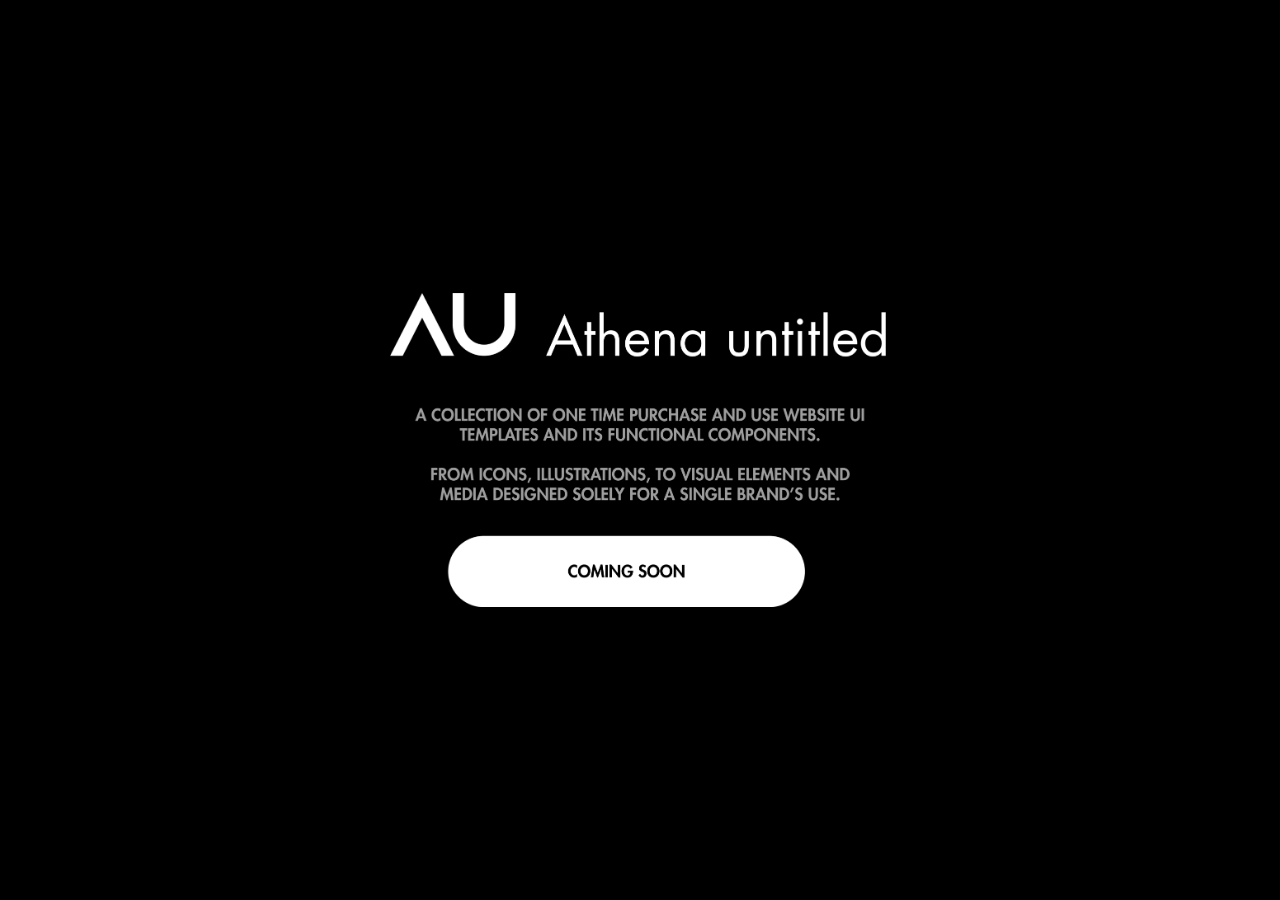
<file: athena/index.html>
<!DOCTYPE html>
<html lang="en">

<head>
    <meta charset="UTF-8">
    <meta name="viewport" content="width=device-width, initial-scale=1.0">
    <meta name="description"
      content="A collection of one time purchase and use website UI templates and its functional components.">
    <meta name="robots" content="index, follow">
    <meta property="og:title" content="Single use premium custom website templates">
    <meta property="og:description"
      content="A collection of one time purchase and use website UI templates and its functional components.">
    <meta property="og:image" content="../assets/auntitled">
    <meta property="og:url" content="https://xenoxforge.com/athena">
    <meta name="twitter:card" content="summary_large_image">
    <meta name="twitter:site" content="@athenauntitled">
    <link rel="shortcut icon" href="../assets/auntitled.png">

    <title>Athena Untitled | Coming soon</title>
    <style>
     *{
        margin:0;
        padding:0;
        box-sizing: border-box;
     }
     html{
        background-color: black;
     }
     body{
        display: flex;
        align-items: center;
        height:100vh;
        justify-content: center;
     }
     img{
        width:500px;
        height: auto;
     }
     @media screen and (max-width:800px) {
        img{
            width: 90%;
        }
     }
    </style>
</head>
<body>
      <img src="../assets/athena_soon.png" alt="">
</body>
</html>
</file>
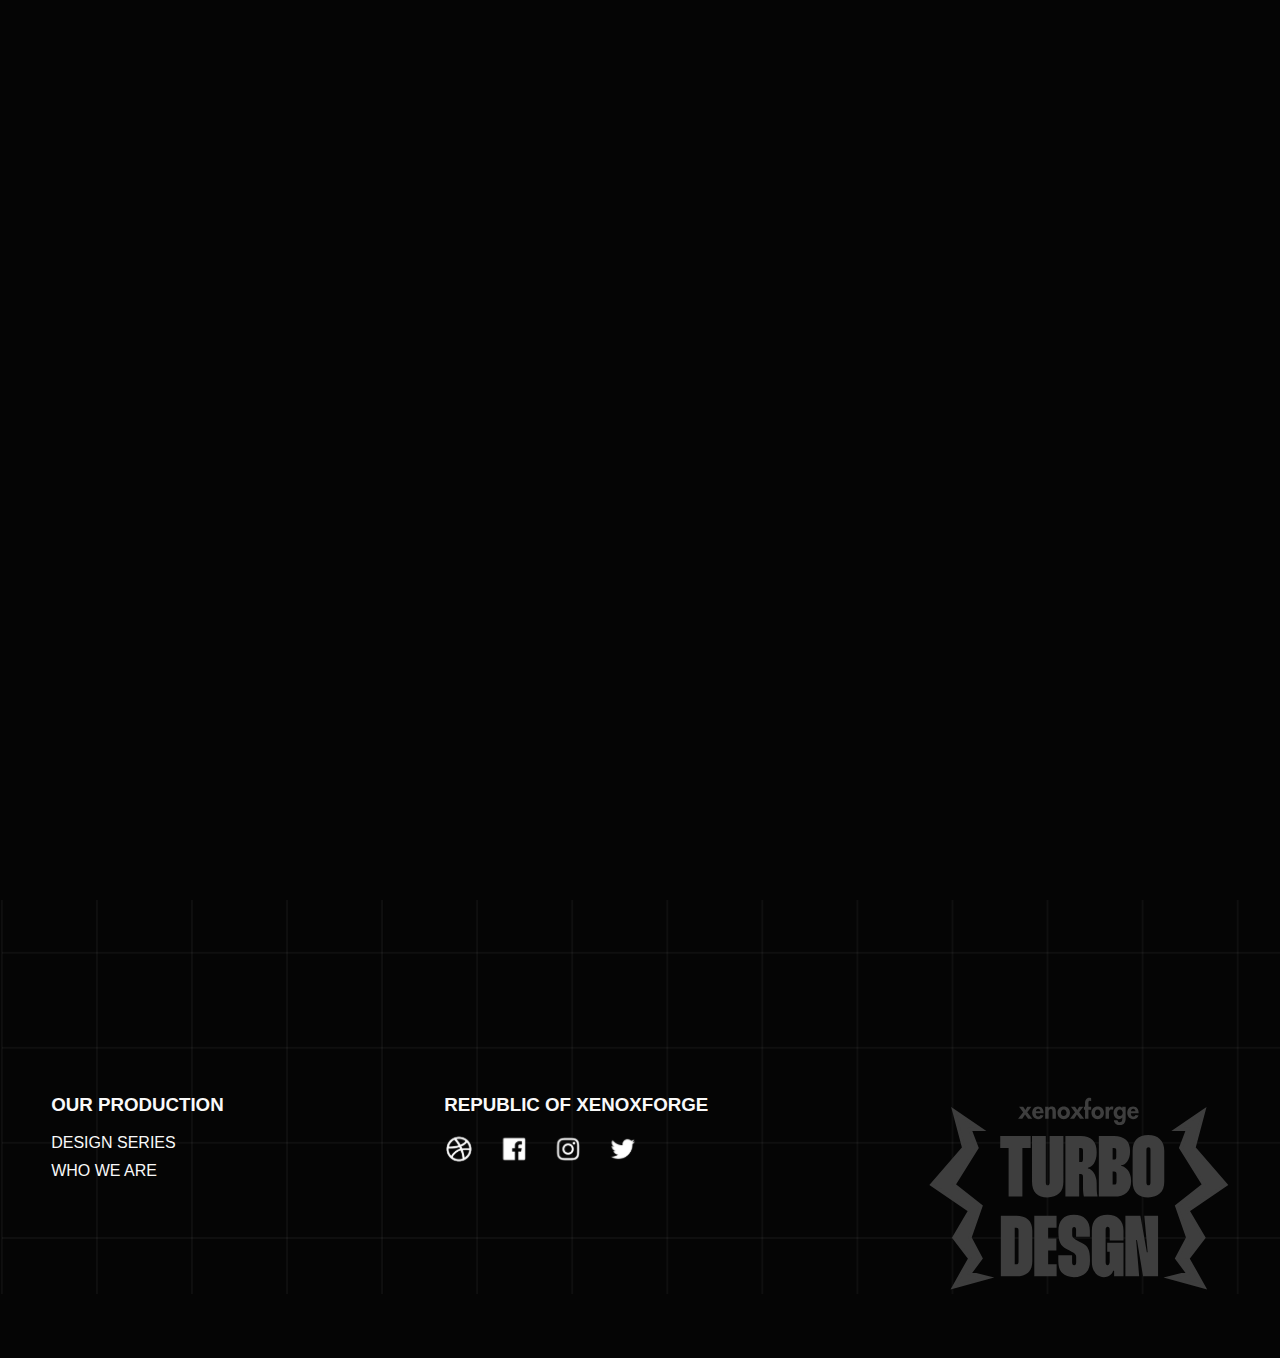
<file: bread/index.html>
<!DOCTYPE html>
<html lang="en">

<head>
    <meta charset="UTF-8">
    <meta name="viewport" content="width=device-width, initial-scale=1.0">
    <link rel="shortcut icon" href="../assets/logo.png">
    <link rel="stylesheet" href="https://cdnjs.cloudflare.com/ajax/libs/animate.css/4.1.1/animate.min.css" />
    <link rel="stylesheet" href="../assets/stylesheets/xenoxforge.css">
    <link href="https://api.fontshare.com/v2/css?f[]=supreme@800,400,500,700&display=swap" rel="stylesheet">
    <script src="https://code.jquery.com/jquery-3.7.1.min.js"
        integrity="sha256-/JqT3SQfawRcv/BIHPThkBvs0OEvtFFmqPF/lYI/Cxo=" crossorigin="anonymous"></script>
    <link href='https://unpkg.com/boxicons@2.1.4/css/boxicons.min.css' rel='stylesheet'>
    <title>KICKSTART YOUR PROJECT ON FORGE</title>
    <style>
        .atom_12 {
            background-color: #D5FF8F;
            width: 100%;
            border-top: 10px solid var(--black);
            max-height: calc(min-content - 20rem);
            position: relative;
        }

        .cloud {
            position: absolute;
            z-index: -1;
            top: -80px;
            right: 10px;
        }

        .atom_13 {
            display: flex;
            justify-content: space-between;
        }

        .atom_14 h2 {
            font-family: Thunder;
            font-size: var(--average-font);
            margin-bottom: 3rem;
        }

        .atom_14 p {
            font-family: var(--font);
            font-size: 25px;
            font-weight: 500;
            margin-bottom: 20px;
        }

        .atom_15 h2 {
            font-family: Thunder;
            font-size: var(--average-font);
            text-align: right;
        }

        .atom_18 h2 {
            font-family: Thunder;
            font-size: var(--average-font);
        }

        .atom_18 p {
            font-weight: 500;
            font-size: 25px;

        }

        .st7 {
            text-align: center;
        }

        .atom_18 {
            text-align: center;
            width: 60%;
            justify-content: center;
        }

        .atom_17 {
            display: flex;
            align-items: center;
            justify-content: center;
        }

        .atom_17 {
            position: relative;
        }

        .atom_17 img {
            position: absolute;
            left: 0;
            top: -80%;
        }

        .hex {
            opacity: 0;
            visibility: hidden;
            transition: opacity 0.5s ease, visibility 0.5s ease;
        }

        .atom_box {
            width: 500px;
            height: 550px;
            margin-right: 10px;
            background-color: var(--black);
            padding: 20px;
            display: flex;
            flex-direction: column;
            justify-content: space-between;
        }

        .atom_box h3 {
            color: var(--light);
            font-size: 25px;
        }

        .atom_text {
            color: var(--light);
            font-size: 25px;
            font-weight: 500;
        }

        .atom_16 {
            display: flex;
            justify-content: space-between;
        }

        .atom_button {
            width: 100%;
            height: 100px;
            background-color: var(--white);
            color: var(--black);
            display: flex;
            align-items: center;
            justify-content: center;
            border-radius: 6px;
            margin-top: 1.5rem;
            font-size: 25px;
            font-style: normal;
            font-weight: 700;
            cursor: pointer;
            transition: all .5s ease;
        }

        .atom_button:hover {
            opacity: 0.95;
            transition: all .5s ease;
        }

        .atom_float {
            animation: float 3s infinite;
        }

        @keyframes float {
            0% {

                transform: translatey(0px);
            }

            50% {
                transform: translatey(-60px);
            }

            100% {
                transform: translatey(0px);
            }
        }

        .atom_19 {
            position: relative;
        }

        .v2 {
            width: 100%;
            height: auto;
        }

        .v1 {
            position: absolute;
            right: 0;
        }

        .atom_collect_1 {
            display: flex;
            align-items: center;
            justify-content: center;
            color: var(--light);
        }

        .atom_collect_4 {
            display: flex;
            align-items: center;
            justify-content: center;
            color: var(--light);
        }

        .atom_collect_2 {
            display: flex;
            align-items: center;
            justify-content: space-between;
            color: var(--light);
        }

        .atom_collect_3 {
            display: flex;
            align-items: center;
            justify-content: center;
            color: var(--light);
        }

        .a_row {
            text-align: center;
            width: 50%;
            margin-top: 5rem;
        }

        .a_row_1 {
            text-align: center;
            width: 80%;
            margin-top: 5rem;
        }

        .a_row_4 {
            text-align: center;
            width: 80%;
            margin-top: 5rem;
        }

        .a_row p {
            font-size: var(--font-size);

        }

        .a_row_1 h1 {
            font-family: Thunder;
            font-size: var(--huge-font);
        }

        .a_row_4 h1 {
            font-family: Thunder;
            font-size: var(--huge-font);
        }

        .a_row_1 p {
            font-size: var(--font-size);

        }

        .a_row_4 p {
            font-size: var(--font-size);

        }

        .a_row h1 {
            font-family: Thunder;
            font-size: var(--huge-font);
        }

        .atom_collect_2 .a_row {
            width: 40%;
            margin-top: 10rem;
        }

        .atom_collect_2 .a_row h1 {
            font-size: var(--average-font);
        }

        .atom_collect_3 .a_row h1 {
            font-size: var(--average-font);
        }

        .atom_20 {
            color: #808080;
            text-align: center;
            font-size: 20px;
        }

        .atom_21 {
            background-color: #FF5CA9;
            width: 100%;
            border-top: 10px solid var(--black);
            position: relative;
        }

        .cloud_1 {
            position: absolute;
            z-index: -1;
            top: -120px;
            left: 10px;
        }

        .cloud_2 {
            position: absolute;
            z-index: -2;
            top: -120px;
            right: 10px;
        }

        .atom_22 {
            display: flex;
            align-items: center;

        }

        .atom_23 {
            width: 70%;
        }

        .atom_23 h1 {
            font-family: Thunder;
            font-size: var(--average-font);
        }

        .atom_23 p {
            font-size: var(--font-size);
            width: 80%;
            font-weight: 500;
        }

        .st1 {
            z-index: 1;
            position: relative;
        }

        .atom_24 {
            /* position:absolute; */
            margin-top: -100px;
            z-index: 99;
            position: sticky;
        }

        .atom_25 {
            height: calc(100vh + 10vh);
            display: flex;
            position: relative;
            align-items: center;
            justify-content: center;
        }

        .cloud_7 {
            position: absolute;
            top: 10%;
            left: 0;
        }

        .cloud_8 {
            position: absolute;
            top: 30%;
            right: 0;
        }

        .atom_14 {
            width: 40%;
            min-width: 400px;
        }

        .st2 {
            width: 100%;
        }

        .st2 p {
            font-size: var(--font-size);
            width: 70%;
            font-weight: 500;
        }

        .st3 {
            display: flex;
            flex-wrap: wrap;
            row-gap: 20px;
            justify-content: flex-start;
        }

        .atom_box {

            min-width: 400px;
            max-width: 400px;
        }

        .atom_26 {
            display: flex;
            justify-content: space-between;
            margin-top: 10rem;
            margin-bottom: 5rem;
        }

        .atom_26 h1 {
            font-family: Thunder;
            font-size: var(--huge-font);
            color: var(--light);
        }

        .atom_26 img {
            width: 400px;
        }

        .atom_base h2 {
            color: #E8FFC2;
            font-weight: bold;
            margin-bottom: 2rem;
        }

        .atom_base p {
            font-size: var(--font-size);
            font-weight: 500;
            width: 70%;
            color: var(--light);
            margin-bottom: 5rem;
        }

        body {
            background: url("../assets/layer.svg");
        }

        .atom_27,
        .atom_28 {
            color: var(--light);
            height: 200px;

        }

        footer {
            margin-top: 20rem !important;
            display: flex;
            justify-content: space-between;
            align-items: self-end;
        }

        .atom_27 h1,
        .atom_28 h1 {
            font-weight: 900;
        }

        .atom_27 p,
        .atom_28 p {
            font-weight: 500;
            margin-bottom: 10px;
        }

        .atom_28 img {
            width: 30px;
            height: auto;
            margin-right: 20px;
            cursor: pointer;
        }

        .atom_30 {
            height: 200px;
        }

        .atom_29 img {
            width: 300px;
            height: auto;
        }

        .atom_30 img {
            width: 90px;
            height: auto;
        }

        .atom_link:hover {
            text-decoration: underline;
            color: #FF5CA9;
            cursor: pointer;
        }

        .atom_boom {
            position: fixed;
            right: 10px;
            bottom: 10px;
            /* display: none; */
            z-index: 9999;
        }

        .vvv {
            justify-content: flex-end !important;
        }

        .atom_starred {

            display: none;
        }

        @media screen and (max-width: 1500px) {
            .atom_13 {
                max-width: 99%;
            }

            .atom_14 {
                width: 30% !important;
                min-width: auto !important;
            }

            .atom_15 {
                width: 60%;
            }

            .vvv {
                justify-content: flex-start !important;
            }

            .st3 {
                display: flex;
                flex-wrap: nowrap;
                overflow-x: auto;
                scroll-snap-type: x mandatory;

            }

            .atom_box {
                scroll-snap-align: start;
            }

        }

        @media screen and (max-width: 1300px) {

            :root {
                --font-size: 18px !important;
                --huge-font: 90px !important;
                --average-font: 60px !important;
            }

            .cloud_1 img {
                width: 200px;
            }

            .cloud_2 img {
                width: 200px;
            }

            .cloud_2 {
                position: absolute;
                z-index: -2;
                top: -80px;
                right: 10px;
            }

            .cloud_1 {
                position: absolute;
                z-index: -2;
                top: -80px;
                left: 10px;
            }

            .cloud {
                top: -60px;
            }

            .cloud img {
                width: 200px;
            }

            .atom_21 {
                margin-top: 5rem;
            }

            .atom_22 img {
                width: 200px;
            }

            .atom_20 p {
                font-size: 14px;
            }

            .atom_26 img {
                width: 200px;
            }

            .cloud_7 img,
            .cloud_8 img {
                width: 200px !important;
            }
        }

        @media screen and (max-width: 1400px) {

            :root {
                --font-size: 18px !important;
                --huge-font: 90px !important;
                --average-font: 60px !important;
            }

            .atom_17 img {
                position: absolute;
                left: 0;
                top: -80%;
                width: 200px;
            }

            @keyframes float {
                0% {

                    transform: translatey(0px);
                }

                50% {
                    transform: translatey(-30px);
                }

                100% {
                    transform: translatey(0px);
                }
            }


            .v1 {
                width: 200px;
            }

        }



        @media screen and (max-width: 1200px) {
            .atom_discover {
                height: 60px;
            }

            .atom_12 {
                margin-top: 0rem !important;
            }

            :root {
                --font-size: 18px !important;
                --huge-font: 90px !important;
                --average-font: 50px !important;
            }
        }

        .st2 {
            width: 100% !important;
        }

        .bnm {
            display: none;
        }

        @media screen and (max-width:1000px) {
            :root {
                --font-size: 18px !important;
                --huge-font: 60px !important;
                --average-font: 50px !important;
            }

            .atom_25 {
                height: 50vh !important;
            }

            .cloud_7 img {
                width: 150px !important;
            }

            .cloud_8 img {
                width: 150px !important;
            }

            .atom_13 {
                flex-direction: column-reverse;
            }

            .atom_15 h2 {
                text-align: left;
                margin-bottom: 1rem;
            }

            .atom_15 {
                width: 99%;
                margin-bottom: 2rem;
            }

            .atom_box {
                height: 300px;
                max-width: 300px !important;
                min-width: 300px !important;
            }

            .fgg {
                width: 99% !important;
            }

            .fgg h2 {
                margin-bottom: 1rem !important;
            }

            .atom_text {
                font-size: 18px;
                margin-top: 1rem;
            }

            .atom_button {
                height: 60px;
                font-size: var(--font-size);
            }

            .atom_box h3 {
                font-size: var(--font-size);
            }

            .atom_17 img {
                display: none;
            }

            .atom_17 {
                justify-content: flex-start;
            }

            .atom_14 p {
                font-size: var(--font-size);
            }

            .atom_18 p {
                font-size: var(--font-size);
                text-align: left;
            }

            .atom_18 {
                text-align: left !important;
                width: 80%;
            }

            footer {
                flex-direction: column;
                align-items: self-start;
            }

            .atom_27,
            .atom_28,
            .atom_29,
            .atom_30 {
                margin-bottom: 5rem;
                height: auto !important;
            }

            .atom_3 {
                flex-direction: column;
                align-items: flex-start;
            }

            .atom_5 {
                margin-left: 0px;
                margin-top: 2rem;
                width: 80%;
            }

            .atom_8 {
                height: 250px;
            }

            .atom_11 img {
                width: 200px !important;
            }

            .st6 {
                margin-top: 2rem !important;
            }

            .st6 .cloud_1 {
                display: none;
            }

            .cloud {
                display: none;
            }
        }


        @media screen and (max-width:800px) {
            .atom_26 {
                margin-top: 5rem !important;
                margin-bottom: 2rem !important;
            }

            .atom_4 {
                width: 100%;
            }

            .cloud_7 img {
                width: 80px !important;
            }

            .atom_27,
            .atom_28,
            .atom_29,
            .atom_30 {
                margin-bottom: 2rem;
                height: auto !important;
            }

            footer {
                margin-top: 10rem !important;
            }

            .cloud_8 img {
                width: 80px !important;
            }

            .atom_5 {
                margin-left: 0px;
                margin-top: 2rem;
                width: 100%;
            }

            .atom_8 {
                height: 200px;
            }

            .atom_collect_1 {
                justify-content: flex-start;
            }

            .a_row {
                text-align: left;
                margin-top: 2rem !important;
            }

            .atom_collect_2 {
                flex-direction: column;
                justify-content: flex-start;
                align-items: flex-start;
            }

            .atom_collect_3 {
                flex-direction: column;
                justify-content: flex-start;
                align-items: flex-start;
            }

            .a_row {
                width: 70% !important;
            }

            .cloud_2 {
                display: none;
            }

            .atom_22 img {
                display: none;
            }

            .atom_23 {
                width: 100%;
            }

            .atom_23 p {
                width: 100%;
            }

            .atom_base p {
                width: 100%;
            }
        }

        @media screen and (max-width:700px) {
            .atom_2 div:nth-child(1) {
                display: none;
            }

            .atom_6 {
                display: none;
            }

            .atom_26 img {
                display: none;
            }

            .bnm {
                text-align: center;
                margin-top: 2rem;
                display: inline;
            }

            .a_row {
                width: 100% !important;
            }

            .atom_11 {
                display: none;
            }

            .atom_row div {
                width: 100% !important;
            }

            .atom_11 img {
                width: 80px !important;
            }

            .atom_row {
                flex-direction: column;
            }
        }

        @media screen and (max-width:500px) {
            :root {
                --font-size: 16px !important;
                --huge-font: 60px !important;
                --average-font: 50px !important;
            }

            .atom_20 p {
                font-size: 11px;
            }

            .atom_3 {
                margin-top: 3rem;
            }

            .atom_26 {
                margin-top: 3rem !important;
                margin-bottom: 2rem !important;
            }

            .atom_1 img {
                width: 100px !important;
            }

            .atom_8 {
                height: 150px;
            }

            .atom_24 {
                margin-top: -50px;
            }

            .atom_8 div:nth-child(1) {
                display: none;

            }

            .atom_8 div {
                width: 50%;
            }

            .st2 p {
                width: 100%;
            }

            .atom_18 {
                width: 100%;
            }

            .atom_base h2 {
                font-size: var(--font-size);
            }

            .atom_base p {
                margin-bottom: 2rem;
            }

            .atom_29 img {
                width: 200px;
            }

        }

        .l4 {
            font-size: 25px !important;
        }

        @media screen and (max-width:600px) {
            .p_1 {
                margin-top: 1rem;
                margin-left: 20px;
            }

            .p_1 img {
                display: none !important;
            }

            .atom_starred {
                height: 60px;
                background-color: #FF645C;
                color: var(--black);
                display: block;
                width: 100%;
                display: flex;
                align-items: center;

            }

            .atom_row {
                margin-top: 2rem !important;
            }

            .atom_7 img {
                display: none;
            }

            .atom_starred_1 {
                display: flex;
                align-items: center;
                justify-content: space-around;
            }

            .atom_starred_1 div {
                margin-right: 2rem;
                font-weight: 900;
            }



            .marquee-container {
                width: 100%;
                overflow: hidden;
                white-space: nowrap;
            }


            .marquee-content {
                display: flex;
                animation: marquee 10s linear infinite;

            }

            @keyframes marquee {
                0% {
                    transform: translateX(100%);
                }

                100% {
                    transform: translateX(-100%);
                }
            }

            .st2 h2 {
                margin-bottom: 0 !important;
            }

            .st2 p {
                margin-bottom: 0 !important;
            }

        }

        .preloader-wrap {
            width: 100%;
            height: 100%;
            position: fixed;
            top: 0;
            bottom: 0;
            background-color: var(--black);
            z-index: 99999;
        }

        .percentage {
            z-index: 100;
            border: 1px solid #ccc;
            text-align: center;
            color: #fff;
            line-height: 30px;
            font-size: 15px;
        }

        .loader,
        .percentage {
            height: 5px;
            max-width: 200px;
            border: none;
            border-radius: 20px;
            font-weight: 300;
            position: absolute;
            top: 0;
            bottom: 0;
            left: 0;
            right: 0;
            margin: auto;
        }

        .loader:after,
        .percentage:after {
            content: "";
            display: block;
            width: 100%;
            height: 100%;
            position: absolute;
            top: 0;
            left: 0;
        }

        .trackbar {
            width: 100%;
            height: 100%;
            border-radius: 20px;
            color: #fff;
            text-align: center;
            line-height: 30px;
            overflow: hidden;
            position: relative;
            opacity: 0.99;
        }

        .loadbar {
            width: 0%;
            height: 100%;
            background-color: var(--n);
            position: absolute;
            top: 0;
            left: 0;
            animation: flicker 5s infinite;
            overflow: hidden;
        }

        .glow {
            width: 0%;
            height: 0%;
            border-radius: 20px;
            box-shadow: 0px 0px 60px 10px var(--b);
            position: absolute;
            bottom: -5px;
            display: none;
            animation: animation 5s infinite;
        }

        @keyframes animation {
            10% {
                opacity: 0.9;
            }

            30% {
                opacity: 0.86;
            }

            60% {
                opacity: 0.8;
            }

            80% {
                opacity: 0.75;
            }
        }

        body {
            height: 100%;
        }

        .p_1 {
            display: flex;
            justify-content: space-between;
            color: var(--light);
            align-items: self-start;
            width: 100%;
        }

        .p_2 h1 {

            font-size: var(--huge-font);
            font-family: Thunder;

        }

        .l2 .atom_box {
            background-color: transparent;
            height: min-content !important;
        }

        .l2 {
            justify-content: flex-start !important;
        }

        .atom_text {
            margin-top: 1rem;
        }

        .l9 {
            font-size: 16px;
            margin-top: 10px;
            color: #BF8FFF;
        }

        a {
            color: unset;
            text-decoration: none;
        }

        .l55 {
            min-height: 80vh;
            color: var(--light);
            display: flex;
            position: relative;
            align-items: center;
            justify-content: center;
        }

        .l56 {
            display: flex;
            width: 100%;
            justify-content: space-evenly;
            align-items: center;
        }

        .l56 h1 {
            font-size: var(--average-font);
            font-family: Thunder;


        }

        .l56 img {
            width: 300px;
        }

        .l57 {
            margin-top: 1.5rem;
            font-size: var(--font-size);
            text-align: center;
        }

        .l55 img:nth-child(1) {
            position: absolute;
            right: 0;
            bottom: 0;
        }

        .limg {
            position: absolute;
            left: 0;
            bottom: 0;
        }

        .l60 {
            display: flex;
            align-items: center;
            justify-content: space-between;
        }

        .l60 img {
            width: 50%;
        }

        .other {
            display: flex;
            flex-direction: column;
            justify-content: center;
            margin: 1rem;
            width: 40%;
        }

        .atom_button {
            max-width: 80%;
        }

        @media screen and (max-width: 800px) {

            .l60 img {
                display: none;
            }

            .l60 {
                margin-top: 5rem;
            }

            .other {
                margin-top: 5rem;
                width: 100%;
                margin: 1rem;
            }
        }

        .other p {
            color: var(--light);
            font-size: var(--font-size);
        }

        .links {
            margin-top: 2rem;
        }
        .links div{
            display: flex;
            align-items: center;
            margin-bottom: 2rem;
        }

        .links p {
           
            cursor: pointer;

        }

        .links p:hover {
            text-decoration: underline;
        }
        .bx{
            color:var(--light);
            font-size: var(--font-size);
            margin-left:10px;
        }
    </style>
</head>

<body>
    <div class="preloader-wrap">
        <div style="display: none;" class="percentage" id="precent"></div>
        <div class="loader">
            <div class="trackbar">
                <div class="loadbar"></div>
            </div>
            <div class="glow"></div>
        </div>
    </div>
    <header>
        <a href='../'> <div class="atom_1">
            <img src="../assets/forge_long.svg" alt="">
        </div></a>
    </header>

    <div class="l60">
        <img src="../assets/huge_cloud_2.svg" alt="">

        <div class="other">
            <p>We’ll get back to you with a quote after considering your project description.</p>
            <div class="links">
                <a target="_blank" href="../butter/">
                    <div>

                  <p>Write description now</p><i class='bx bx-right-arrow-alt'></i>
               </div>
                </a>
                <a target="_blank" href="mailto:xenoxforge@gmail.com">
                    <div>
                    <p>Send us an email</p><i class='bx bx-right-arrow-alt'></i>
              </div>
                </a>
                <a target="_blank" href="https://wa.me/+2349133802435">
                    <div>
                    <p>Message on WhatsApp</p><i class='bx bx-right-arrow-alt'></i>
              </div>
                </a>
                <a target="_blank" href="https://ig.me/m/xenoxforge.studio">
                   <div>
                    <p>Message on Instagram</p><i class='bx bx-right-arrow-alt'></i>
               </div>
                </a>
            </div>
        </div>
    </div>

    <footer class="container">
        <div class="atom_27">
            <h3>OUR PRODUCTION</h3>
            <br>
            <p class="atom_link">DESIGN SERIES</p>
            <a href='../who we are'><p class="atom_link">WHO WE ARE</p></a>
        </div>
        <div class="atom_28">
            <h3>REPUBLIC OF XENOXFORGE</h3>
            <br>
            <div class="st9">
                <a href="https://dribbble.com/xenoxforge" target="_blank"><img src="../assets/dribbble.svg" alt=""></a>
                <a href="https://facebook.com/xenoxforgecreativestudios" target="_blank"><img
                        src="../assets/facebook.svg" alt=""></a>
                <a href="https://www.instagram.com/xenoxforge.studio/" target="_blank"><img
                        src="../assets/instagram.svg" alt=""></a>
                <a href="https://twitter.com/xenoxforge" target="_blank"><img src="../assets/twitter.svg" alt=""></a>
            </div>
        </div>
        <div class="atom_29">
            <img src="../assets/Group 39.svg" alt="">
        </div>
    </footer>
</body>
<script>
    $(document).ready(function () {
        $('#reach').on('submit', function (e) {
            e.preventDefault();
            var formData = $(this).serialize();
            $.ajax({
                type: 'POST',
                url: '../process.php',
                data: formData,
                success: function (response) {

                    if (response == 'pass') {
                        window.location.href = "../bread"
                    }
                },
                error: function (error) {
                    console.error('AJAX request failed: ' + error);
                }
            });
        });
    });

    var width = 100,
        perfData = window.performance.timing,
        EstimatedTime = -(perfData.loadEventEnd - perfData.navigationStart),
        time = parseInt((EstimatedTime / 1000) % 60) * 100;

    $(".loadbar").animate({
        width: width + "%"
    }, time);


    $(".glow").animate({
        width: width + "%"
    }, time);


    var PercentageID = $("#precent"),
        start = 0,
        end = 100,
        durataion = time;
    animateValue(PercentageID, start, end, durataion);

    function animateValue(id, start, end, duration) {

        var range = end - start,
            current = start,
            increment = end > start ? 1 : -1,
            stepTime = Math.abs(Math.floor(duration / range)),
            obj = $(id);

        var timer = setInterval(function () {
            current += increment;
            $(obj).text(current + "%");

            if (current == end) {
                clearInterval(timer);
            }
        }, stepTime);
    }

    setTimeout(function () {
        $('.preloader-wrap').fadeOut(300);
    }, time);
</script>

</html>
</file>
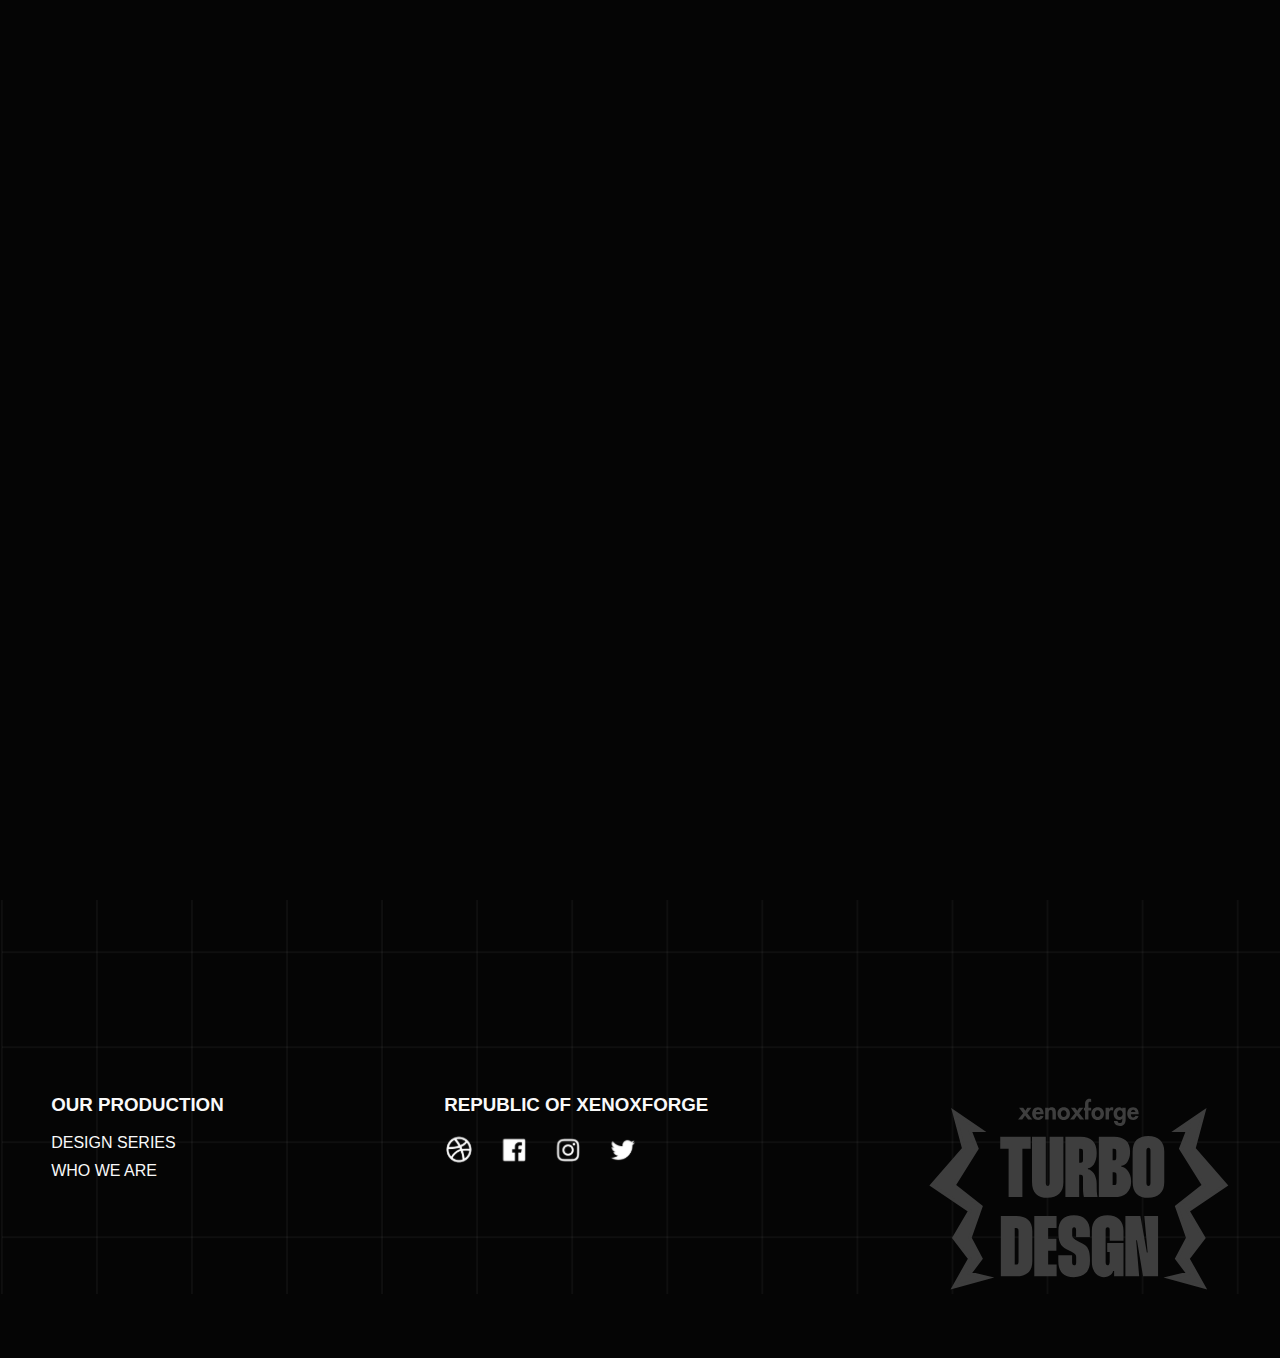
<file: kickstart/index.html>
<!DOCTYPE html>
<html lang="en">

<head>
    <meta charset="UTF-8">
    <meta name="viewport" content="width=device-width, initial-scale=1.0">
    <meta name="description"
      content="Start Your Project Today: Expertly creating websites, apps, and stunning designs for individuals, startups, and businesses. Get started now">
    <meta name="robots" content="index, follow">
    <meta property="og:title" content="Software Development and Design Agency in Nigeria">
    <meta property="og:description"
      content="Start Your Project Today: We specialize in crafting exceptional websites, apps, and design solutions for individuals, startups, and businesses. Get started now">
    <meta property="og:image" content="../assets/atom_3.png">
    <meta property="og:url" content="https://xenoxforge.com">
    <meta name="twitter:card" content="summary_large_image">
    <meta name="twitter:site" content="@xenoxforge">
    <link rel="shortcut icon" href="../assets/logo.png">
    <link rel="stylesheet" href="https://cdnjs.cloudflare.com/ajax/libs/animate.css/4.1.1/animate.min.css" />
    <link rel="stylesheet" href="../assets/stylesheets/xenoxforge.css">
    <link href="https://api.fontshare.com/v2/css?f[]=supreme@800,400,500,700&display=swap" rel="stylesheet">
    <script src="https://code.jquery.com/jquery-3.7.1.min.js"
        integrity="sha256-/JqT3SQfawRcv/BIHPThkBvs0OEvtFFmqPF/lYI/Cxo=" crossorigin="anonymous"></script>
    <title>KICKSTART YOUR PROJECT ON FORGE</title>
    <style>
        .atom_12 {
            background-color: #D5FF8F;
            width: 100%;
            border-top: 10px solid var(--black);
            max-height: calc(min-content - 20rem);
            position: relative;
        }

        .cloud {
            position: absolute;
            z-index: -1;
            top: -80px;
            right: 10px;
        }

        .atom_13 {
            display: flex;
            justify-content: space-between;
        }

        .atom_14 h2 {
            font-family: Thunder;
            font-size: var(--average-font);
            margin-bottom: 3rem;
        }

        .atom_14 p {
            font-family: var(--font);
            font-size: 25px;
            font-weight: 500;
            margin-bottom: 20px;
        }

        .atom_15 h2 {
            font-family: Thunder;
            font-size: var(--average-font);
            text-align: right;
        }

        .atom_18 h2 {
            font-family: Thunder;
            font-size: var(--average-font);
        }

        .atom_18 p {
            font-weight: 500;
            font-size: 25px;

        }

        .st7 {
            text-align: center;
        }

        .atom_18 {
            text-align: center;
            width: 60%;
            justify-content: center;
        }

        .atom_17 {
            display: flex;
            align-items: center;
            justify-content: center;
        }

        .atom_17 {
            position: relative;
        }

        .atom_17 img {
            position: absolute;
            left: 0;
            top: -80%;
        }

        .hex {
            opacity: 0;
            visibility: hidden;
            transition: opacity 0.5s ease, visibility 0.5s ease;
        }

        .atom_box {
            width: 500px;
            height: 550px;
            margin-right: 10px;
            background-color: var(--black);
            padding: 20px;
            display: flex;
            flex-direction: column;
            justify-content: space-between;
        }

        .atom_box h3 {
            color: var(--light);
            font-size: 25px;
        }

        .atom_text {
            color: var(--light);
            font-size: 25px;
            font-weight: 500;
        }

        .atom_16 {
            display: flex;
            justify-content: space-between;
        }

        .atom_button {
            width: 100%;
            height: 100px;
            background-color: var(--white);
            color: var(--black);
            display: flex;
            align-items: center;
            justify-content: center;
            border-radius: 6px;
            margin-top: 1.5rem;
            font-size: 25px;
            font-style: normal;
            font-weight: 700;
            cursor: pointer;
            transition: all .5s ease;
        }

        .atom_button:hover {
            opacity: 0.95;
            transition: all .5s ease;
        }

        .atom_float {
            animation: float 3s infinite;
        }

        @keyframes float {
            0% {

                transform: translatey(0px);
            }

            50% {
                transform: translatey(-60px);
            }

            100% {
                transform: translatey(0px);
            }
        }

        .atom_19 {
            position: relative;
        }

        .v2 {
            width: 100%;
            height: auto;
        }

        .v1 {
            position: absolute;
            right: 0;
        }

        .atom_collect_1 {
            display: flex;
            align-items: center;
            justify-content: center;
            color: var(--light);
        }

        .atom_collect_4 {
            display: flex;
            align-items: center;
            justify-content: center;
            color: var(--light);
        }

        .atom_collect_2 {
            display: flex;
            align-items: center;
            justify-content: space-between;
            color: var(--light);
        }

        .atom_collect_3 {
            display: flex;
            align-items: center;
            justify-content: center;
            color: var(--light);
        }

        .a_row {
            text-align: center;
            width: 50%;
            margin-top: 5rem;
        }

        .a_row_1 {
            text-align: center;
            width: 80%;
            margin-top: 5rem;
        }

        .a_row_4 {
            text-align: center;
            width: 80%;
            margin-top: 5rem;
        }

        .a_row p {
            font-size: var(--font-size);

        }

        .a_row_1 h1 {
            font-family: Thunder;
            font-size: var(--huge-font);
        }

        .a_row_4 h1 {
            font-family: Thunder;
            font-size: var(--huge-font);
        }

        .a_row_1 p {
            font-size: var(--font-size);

        }

        .a_row_4 p {
            font-size: var(--font-size);

        }

        .a_row h1 {
            font-family: Thunder;
            font-size: var(--huge-font);
        }

        .atom_collect_2 .a_row {
            width: 40%;
            margin-top: 10rem;
        }

        .atom_collect_2 .a_row h1 {
            font-size: var(--average-font);
        }

        .atom_collect_3 .a_row h1 {
            font-size: var(--average-font);
        }

        .atom_20 {
            color: #808080;
            text-align: center;
            font-size: 20px;
        }

        .atom_21 {
            background-color: #FF5CA9;
            width: 100%;
            border-top: 10px solid var(--black);
            position: relative;
        }

        .cloud_1 {
            position: absolute;
            z-index: -1;
            top: -120px;
            left: 10px;
        }

        .cloud_2 {
            position: absolute;
            z-index: -2;
            top: -120px;
            right: 10px;
        }

        .atom_22 {
            display: flex;
            align-items: center;

        }

        .atom_23 {
            width: 70%;
        }

        .atom_23 h1 {
            font-family: Thunder;
            font-size: var(--average-font);
        }

        .atom_23 p {
            font-size: var(--font-size);
            width: 80%;
            font-weight: 500;
        }

        .st1 {
            z-index: 1;
            position: relative;
        }

        .atom_24 {
            /* position:absolute; */
            margin-top: -100px;
            z-index: 99;
            position: sticky;
        }

        .atom_25 {
            height: calc(100vh + 10vh);
            display: flex;
            position: relative;
            align-items: center;
            justify-content: center;
        }

        .cloud_7 {
            position: absolute;
            top: 10%;
            left: 0;
        }

        .cloud_8 {
            position: absolute;
            top: 30%;
            right: 0;
        }

        .atom_14 {
            width: 40%;
            min-width: 400px;
        }

        .st2 {
            width: 100%;
        }

        .st2 p {
            font-size: var(--font-size);
            width: 70%;
            font-weight: 500;
        }

        .st3 {
            display: flex;
            flex-wrap: wrap;
            row-gap: 20px;
            justify-content: flex-start;
        }

        .atom_box {

            min-width: 400px;
            max-width: 400px;
        }

        .atom_26 {
            display: flex;
            justify-content: space-between;
            margin-top: 10rem;
            margin-bottom: 5rem;
        }

        .atom_26 h1 {
            font-family: Thunder;
            font-size: var(--huge-font);
            color: var(--light);
        }

        .atom_26 img {
            width: 400px;
        }

        .atom_base h2 {
            color: #E8FFC2;
            font-weight: bold;
            margin-bottom: 2rem;
        }

        .atom_base p {
            font-size: var(--font-size);
            font-weight: 500;
            width: 70%;
            color: var(--light);
            margin-bottom: 5rem;
        }

        body {
            background: url("../assets/layer.svg");
        }

        .atom_27,
        .atom_28 {
            color: var(--light);
            height: 200px;

        }

        footer {
            margin-top: 20rem !important;
            display: flex;
            justify-content: space-between;
            align-items: self-end;
        }

        .atom_27 h1,
        .atom_28 h1 {
            font-weight: 900;
        }

        .atom_27 p,
        .atom_28 p {
            font-weight: 500;
            margin-bottom: 10px;
        }

        .atom_28 img {
            width: 30px;
            height: auto;
            margin-right: 20px;
            cursor: pointer;
        }

        .atom_30 {
            height: 200px;
        }

        .atom_29 img {
            width: 300px;
            height: auto;
        }

        .atom_30 img {
            width: 90px;
            height: auto;
        }

        .atom_link:hover {
            text-decoration: underline;
            color: #FF5CA9;
            cursor: pointer;
        }

        .atom_boom {
            position: fixed;
            right: 10px;
            bottom: 10px;
            /* display: none; */
            z-index: 9999;
        }

        .vvv {
            justify-content: flex-end !important;
        }

        .atom_starred {

            display: none;
        }

        @media screen and (max-width: 1500px) {
            .atom_13 {
                max-width: 99%;
            }

            .atom_14 {
                width: 30% !important;
                min-width: auto !important;
            }

            .atom_15 {
                width: 60%;
            }

            .vvv {
                justify-content: flex-start !important;
            }

            .st3 {
                display: flex;
                flex-wrap: nowrap;
                overflow-x: auto;
                scroll-snap-type: x mandatory;

            }

            .atom_box {
                scroll-snap-align: start;
            }

        }

        @media screen and (max-width: 1300px) {

            :root {
                --font-size: 18px !important;
                --huge-font: 90px !important;
                --average-font: 60px !important;
            }

            .cloud_1 img {
                width: 200px;
            }

            .cloud_2 img {
                width: 200px;
            }

            .cloud_2 {
                position: absolute;
                z-index: -2;
                top: -80px;
                right: 10px;
            }

            .cloud_1 {
                position: absolute;
                z-index: -2;
                top: -80px;
                left: 10px;
            }

            .cloud {
                top: -60px;
            }

            .cloud img {
                width: 200px;
            }

            .atom_21 {
                margin-top: 5rem;
            }

            .atom_22 img {
                width: 200px;
            }

            .atom_20 p {
                font-size: 14px;
            }

            .atom_26 img {
                width: 200px;
            }

            .cloud_7 img,
            .cloud_8 img {
                width: 200px !important;
            }
        }

        @media screen and (max-width: 1400px) {

            :root {
                --font-size: 18px !important;
                --huge-font: 90px !important;
                --average-font: 60px !important;
            }

            .atom_17 img {
                position: absolute;
                left: 0;
                top: -80%;
                width: 200px;
            }

            @keyframes float {
                0% {

                    transform: translatey(0px);
                }

                50% {
                    transform: translatey(-30px);
                }

                100% {
                    transform: translatey(0px);
                }
            }


            .v1 {
                width: 200px;
            }

        }



        @media screen and (max-width: 1200px) {
            .atom_discover {
                height: 60px;
            }

            .atom_12 {
                margin-top: 0rem !important;
            }

            :root {
                --font-size: 18px !important;
                --huge-font: 90px !important;
                --average-font: 50px !important;
            }
        }

        .st2 {
            width: 100% !important;
        }

        .bnm {
            display: none;
        }

        @media screen and (max-width:1000px) {
            :root {
                --font-size: 18px !important;
                --huge-font: 60px !important;
                --average-font: 50px !important;
            }

            .atom_25 {
                height: 50vh !important;
            }

            .cloud_7 img {
                width: 150px !important;
            }

            .cloud_8 img {
                width: 150px !important;
            }

            .atom_13 {
                flex-direction: column-reverse;
            }

            .atom_15 h2 {
                text-align: left;
                margin-bottom: 1rem;
            }

            .atom_15 {
                width: 99%;
                margin-bottom: 2rem;
            }

            .atom_box {
                height: 300px;
                max-width: 300px !important;
                min-width: 300px !important;
            }

            .fgg {
                width: 99% !important;
            }

            .fgg h2 {
                margin-bottom: 1rem !important;
            }

            .atom_text {
                font-size: 18px;
                margin-top: 1rem;
            }

            .atom_button {
                height: 60px;
                font-size: var(--font-size);
            }

            .atom_box h3 {
                font-size: var(--font-size);
            }

            .atom_17 img {
                display: none;
            }

            .atom_17 {
                justify-content: flex-start;
            }

            .atom_14 p {
                font-size: var(--font-size);
            }

            .atom_18 p {
                font-size: var(--font-size);
                text-align: left;
            }

            .atom_18 {
                text-align: left !important;
                width: 80%;
            }

            footer {
                flex-direction: column;
                align-items: self-start;
            }

            .atom_27,
            .atom_28,
            .atom_29,
            .atom_30 {
                margin-bottom: 5rem;
                height: auto !important;
            }

            .atom_3 {
                flex-direction: column;
                align-items: flex-start;
            }

            .atom_5 {
                margin-left: 0px;
                margin-top: 2rem;
                width: 80%;
            }

            .atom_8 {
                height: 250px;
            }

            .atom_11 img {
                width: 200px !important;
            }

            .st6 {
                margin-top: 2rem !important;
            }

            .st6 .cloud_1 {
                display: none;
            }

            .cloud {
                display: none;
            }
        }


        @media screen and (max-width:800px) {
            .atom_26 {
                margin-top: 5rem !important;
                margin-bottom: 2rem !important;
            }

            .atom_4 {
                width: 100%;
            }

            .cloud_7 img {
                width: 80px !important;
            }

            .atom_27,
            .atom_28,
            .atom_29,
            .atom_30 {
                margin-bottom: 2rem;
                height: auto !important;
            }

            footer {
                margin-top: 10rem !important;
            }

            .cloud_8 img {
                width: 80px !important;
            }

            .atom_5 {
                margin-left: 0px;
                margin-top: 2rem;
                width: 100%;
            }

            .atom_8 {
                height: 200px;
            }

            .atom_collect_1 {
                justify-content: flex-start;
            }

            .a_row {
                text-align: left;
                margin-top: 2rem !important;
            }

            .atom_collect_2 {
                flex-direction: column;
                justify-content: flex-start;
                align-items: flex-start;
            }

            .atom_collect_3 {
                flex-direction: column;
                justify-content: flex-start;
                align-items: flex-start;
            }

            .a_row {
                width: 70% !important;
            }

            .cloud_2 {
                display: none;
            }

            .atom_22 img {
                display: none;
            }

            .atom_23 {
                width: 100%;
            }

            .atom_23 p {
                width: 100%;
            }

            .atom_base p {
                width: 100%;
            }
        }

        @media screen and (max-width:700px) {
            .atom_2 div:nth-child(1) {
                display: none;
            }

            .atom_6 {
                display: none;
            }

            .atom_26 img {
                display: none;
            }

            .bnm {
                text-align: center;
                margin-top: 2rem;
                display: inline;
            }

            .a_row {
                width: 100% !important;
            }

            .atom_11 {
                display: none;
            }

            .atom_row div {
                width: 100% !important;
            }

            .atom_11 img {
                width: 80px !important;
            }

            .atom_row {
                flex-direction: column;
            }
        }

        @media screen and (max-width:500px) {
            :root {
                --font-size: 16px !important;
                --huge-font: 60px !important;
                --average-font: 50px !important;
            }

            .atom_20 p {
                font-size: 11px;
            }

            .atom_3 {
                margin-top: 3rem;
            }

            .atom_26 {
                margin-top: 3rem !important;
                margin-bottom: 2rem !important;
            }

            .atom_1 img {
                width: 100px !important;
            }

            .atom_8 {
                height: 150px;
            }

            .atom_24 {
                margin-top: -50px;
            }

            .atom_8 div:nth-child(1) {
                display: none;

            }

            .atom_8 div {
                width: 50%;
            }

            .st2 p {
                width: 100%;
            }

            .atom_18 {
                width: 100%;
            }

            .atom_base h2 {
                font-size: var(--font-size);
            }

            .atom_base p {
                margin-bottom: 2rem;
            }

            .atom_29 img {
                width: 200px;
            }

        }

        .l4 {
            font-size: 25px !important;
        }

        @media screen and (max-width:600px) {
            .p_1 {
                margin-top: 1rem;
                margin-left: 20px;
            }

            .p_1 img {
                display: none !important;
            }

            .atom_starred {
                height: 60px;
                background-color: #FF645C;
                color: var(--black);
                display: block;
                width: 100%;
                display: flex;
                align-items: center;

            }

            .atom_row {
                margin-top: 2rem !important;
            }

            .atom_7 img {
                display: none;
            }

            .atom_starred_1 {
                display: flex;
                align-items: center;
                justify-content: space-around;
            }

            .atom_starred_1 div {
                margin-right: 2rem;
                font-weight: 900;
            }



            .marquee-container {
                width: 100%;
                overflow: hidden;
                white-space: nowrap;
            }


            .marquee-content {
                display: flex;
                animation: marquee 10s linear infinite;

            }

            @keyframes marquee {
                0% {
                    transform: translateX(100%);
                }

                100% {
                    transform: translateX(-100%);
                }
            }

            .st2 h2 {
                margin-bottom: 0 !important;
            }

            .st2 p {
                margin-bottom: 0 !important;
            }

        }

        .preloader-wrap {
            width: 100%;
            height: 100%;
            position: fixed;
            top: 0;
            bottom: 0;
            background-color: var(--black);
            z-index: 99999;
        }

        .percentage {
            z-index: 100;
            border: 1px solid #ccc;
            text-align: center;
            color: #fff;
            line-height: 30px;
            font-size: 15px;
        }

        .loader,
        .percentage {
            height: 5px;
            max-width: 200px;
            border: none;
            border-radius: 20px;
            font-weight: 300;
            position: absolute;
            top: 0;
            bottom: 0;
            left: 0;
            right: 0;
            margin: auto;
        }

        .loader:after,
        .percentage:after {
            content: "";
            display: block;
            width: 100%;
            height: 100%;
            position: absolute;
            top: 0;
            left: 0;
        }

        .trackbar {
            width: 100%;
            height: 100%;
            border-radius: 20px;
            color: #fff;
            text-align: center;
            line-height: 30px;
            overflow: hidden;
            position: relative;
            opacity: 0.99;
        }

        .loadbar {
            width: 0%;
            height: 100%;
            background-color: var(--n);
            position: absolute;
            top: 0;
            left: 0;
            animation: flicker 5s infinite;
            overflow: hidden;
        }

        .glow {
            width: 0%;
            height: 0%;
            border-radius: 20px;
            box-shadow: 0px 0px 60px 10px var(--b);
            position: absolute;
            bottom: -5px;
            display: none;
            animation: animation 5s infinite;
        }

        @keyframes animation {
            10% {
                opacity: 0.9;
            }

            30% {
                opacity: 0.86;
            }

            60% {
                opacity: 0.8;
            }

            80% {
                opacity: 0.75;
            }
        }

        body {
            height: 100%;
        }

        .p_1 {
            display: flex;
            justify-content: space-between;
            color: var(--light);
            align-items: self-start;
            width: 100%;
        }

        .p_2 h1 {

            font-size: var(--huge-font);
            font-family: Thunder;

        }

        .l2 .atom_box {
            background-color: transparent;
            height: min-content !important;
        }

        .l2 {
            justify-content: flex-start !important;
        }

        .atom_text {
            margin-top: 1rem;
        }

        .l9 {
            font-size: 16px;
            margin-top: 10px;
            color: #BF8FFF;
        }

        a {
            color: unset;
            text-decoration: none;
        }

        .l55 {
            min-height: 80vh;
            color: var(--light);
            display: flex;
            position: relative;
            align-items: center;
            justify-content: center;
        }

        .l56 {
            display: flex;
            width: 100%;
            justify-content: space-evenly;
            align-items: center;
        }

        .l56 h1 {
            font-size: var(--average-font);
            font-family: Thunder;


        }

        .l56 img {
            width: 300px;
        }

        .l57 {
            margin-top: 1.5rem;
            font-size: var(--font-size);
            text-align: center;
        }

        .l55 img:nth-child(1) {
            position: absolute;
            right: 0;
            bottom: 0;
        }

        .limg {
            position: absolute;
            left: 0;
            bottom: 0;
        }

        .l60 {
            display: flex;
            align-items: center;
            justify-content: space-between;
        }

        .l60 img {
            width: 50%;
        }

        .form {
            display: flex;

            flex-direction: column;
            justify-content: center;
            align-items: center;
            width: 50%;
        }

        .form input {
            width: 80%;
            height: 80px;
            margin-top: 10px;
            flex-shrink: 0;
            border-radius: 10px;
            border: 3px solid #F9F9F9;
            color: var(--light);
            font-size: var(--font-size);
            font-family: var(--font);
            padding: 20px;
            background-color: transparent;
        }

        .form h1 {
            font-size: var(--average-font);
            font-family: Thunder;
            color: var(--light);

        }

        input:focus {
            outline: none;
        }

        input::placeholder {
            color: var(--light);
            font-family: var(--font);
            font-size: var(--font-size);
        }

        .atom_button {
            max-width: 80%;
        }

        @media screen and (max-width: 800px) {

            .l60 img {
                display: none;
            }

            .form {
                margin-top: 5rem;
                width: 100%;
            }

            .form input {
                width: 90%;
            }

            .atom_button {
                max-width: 90%;
            }
        }

        button {
            border: none !important;
        }
    </style>
</head>

<body>
    <div class="preloader-wrap">
        <div style="display: none;" class="percentage" id="precent"></div>
        <div class="loader">
            <div class="trackbar">
                <div class="loadbar"></div>
            </div>
            <div class="glow"></div>
        </div>
    </div>
    <header>
        <div class="atom_1">
            <img src="../assets/forge_long.svg" alt="">
        </div>
    </header>

    <div class="l60">
        <img src="../assets/huge_cloud_1.svg" alt="">

        <form class='form' id="reach" method="post">
            <h1>KICKSTART</h1>
            <input type="text" name="fullname" placeholder="Full name">
            <input type="text" name="email" placeholder="Email address">
            <input type="text" name="phone" placeholder="Phone">
            <button name="atom_1" class="atom_button">Submit</button>
        </form>
    </div>

    <footer class="container">
        <div class="atom_27">
            <h3>OUR PRODUCTION</h3>
            <br>
            <p class="atom_link">DESIGN SERIES</p>
            <a href="../who we are"><p class="atom_link">WHO WE ARE</p></a>
        </div>
        <div class="atom_28">
            <h3>REPUBLIC OF XENOXFORGE</h3>
            <br>
            <div class="st9">
                <a href="https://dribbble.com/xenoxforge" target="_blank"><img src="../assets/dribbble.svg" alt=""></a>
                <a href="https://facebook.com/xenoxforgecreativestudios" target="_blank"><img
                        src="../assets/facebook.svg" alt=""></a>
                <a href="https://www.instagram.com/xenoxforge.studio/" target="_blank"><img
                        src="../assets/instagram.svg" alt=""></a>
                <a href="https://twitter.com/xenoxforge" target="_blank"><img src="../assets/twitter.svg" alt=""></a>
            </div>
        </div>
        <div class="atom_29">
            <img src="../assets/Group 39.svg" alt="">
        </div>
        <!-- <div class="atom_30">
            <img src="../assets/logo_ideal.png" alt="">
        </div> -->
    </footer>
</body>
<script>
    $(document).ready(function () {
        $('#reach').on('submit', function (e) {
            e.preventDefault();
            var formData = $(this).serialize();
            $.ajax({
                type: 'POST',
                url: '../process.php',
                data: formData,
                success: function (response) {

                    if (response == 'pass') {
                        window.location.href = "../bread/"
                    }
                },
                error: function (error) {
                    console.error('AJAX request failed: ' + error);
                }
            });
        });
    });

    var width = 100,
        perfData = window.performance.timing,
        EstimatedTime = -(perfData.loadEventEnd - perfData.navigationStart),
        time = parseInt((EstimatedTime / 1000) % 60) * 100;

    $(".loadbar").animate({
        width: width + "%"
    }, time);


    $(".glow").animate({
        width: width + "%"
    }, time);


    var PercentageID = $("#precent"),
        start = 0,
        end = 100,
        durataion = time;
    animateValue(PercentageID, start, end, durataion);

    function animateValue(id, start, end, duration) {

        var range = end - start,
            current = start,
            increment = end > start ? 1 : -1,
            stepTime = Math.abs(Math.floor(duration / range)),
            obj = $(id);

        var timer = setInterval(function () {
            current += increment;
            $(obj).text(current + "%");

            if (current == end) {
                clearInterval(timer);
            }
        }, stepTime);
    }

    setTimeout(function () {
        $('.preloader-wrap').fadeOut(300);
    }, time);
</script>

</html>
</file>
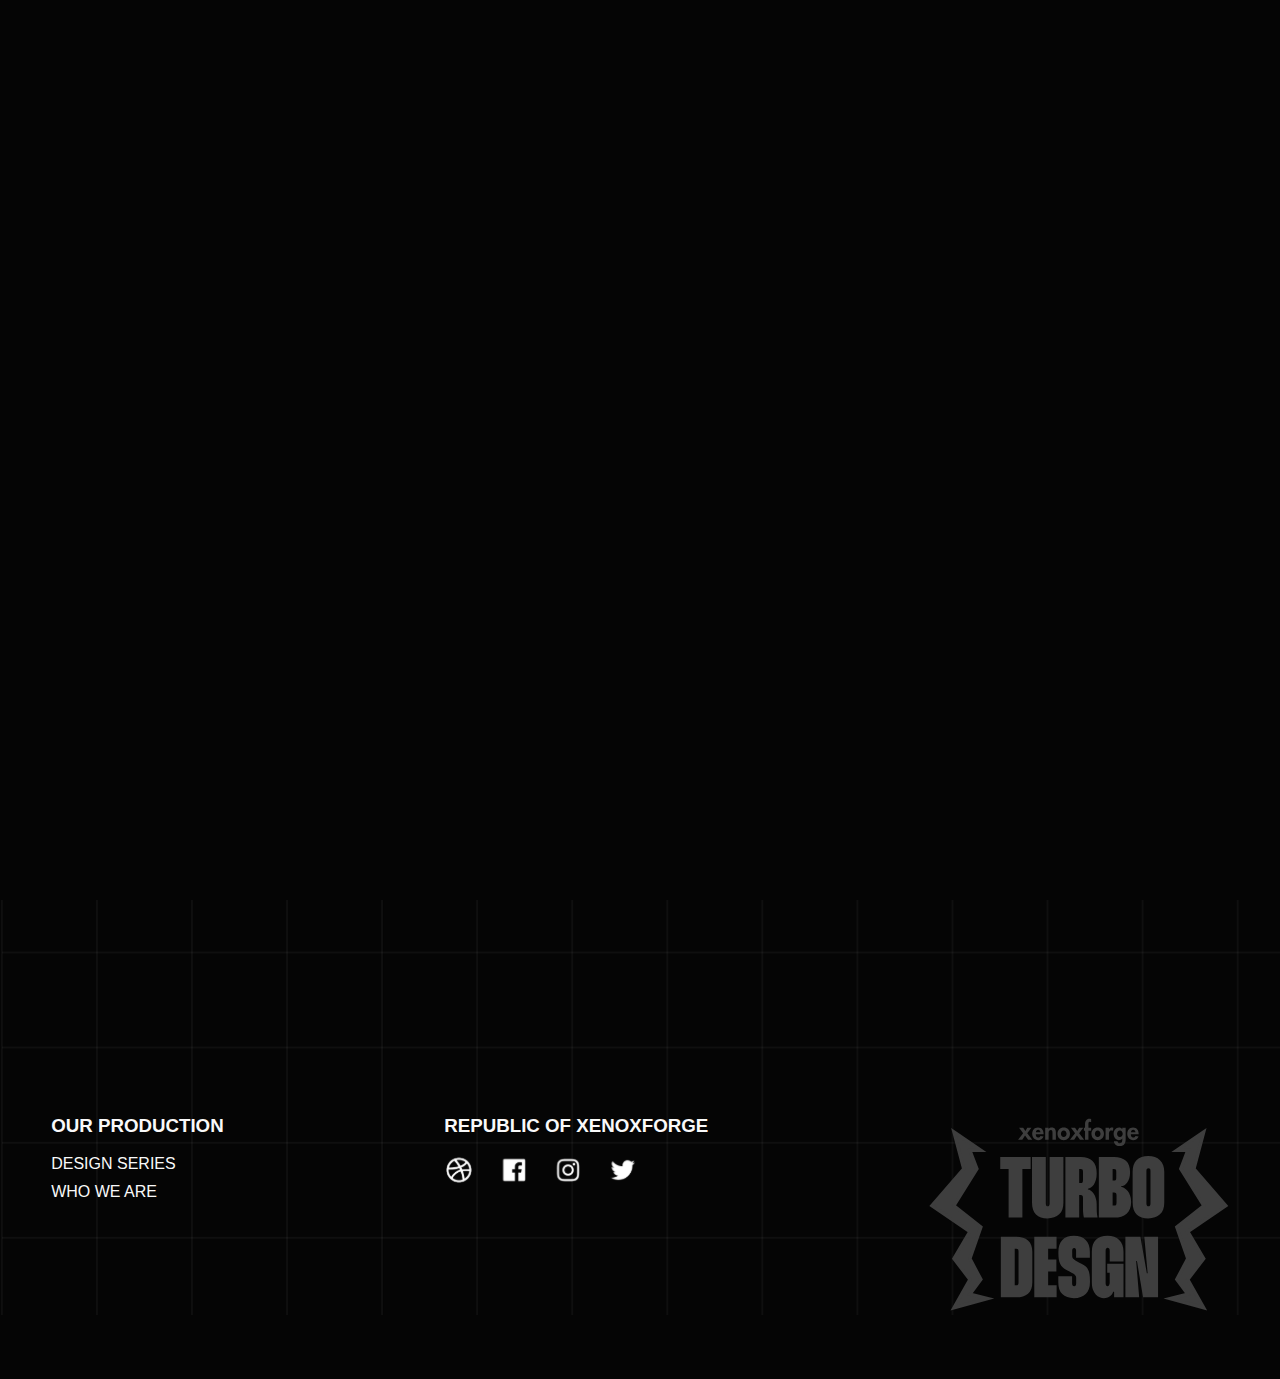
<file: success/index.html>
<!DOCTYPE html>
<html lang="en">

<head>
    <meta charset="UTF-8">
    <meta name="viewport" content="width=device-width, initial-scale=1.0">
    <link rel="shortcut icon" href="../assets/logo.png">
    <link rel="stylesheet" href="https://cdnjs.cloudflare.com/ajax/libs/animate.css/4.1.1/animate.min.css" />
    <link rel="stylesheet" href="../assets/stylesheets/xenoxforge.css">
    <link href="https://api.fontshare.com/v2/css?f[]=supreme@800,400,500,700&display=swap" rel="stylesheet">
    <script src="https://code.jquery.com/jquery-3.7.1.min.js"
        integrity="sha256-/JqT3SQfawRcv/BIHPThkBvs0OEvtFFmqPF/lYI/Cxo=" crossorigin="anonymous"></script>
    <title>SUBSCRIBED</title>
    <style>
        .atom_12 {
            background-color: #D5FF8F;
            width: 100%;
            border-top: 10px solid var(--black);
            max-height: calc(min-content - 20rem);
            position: relative;
        }

        .cloud {
            position: absolute;
            z-index: -1;
            top: -80px;
            right: 10px;
        }

        .atom_13 {
            display: flex;
            justify-content: space-between;
        }

        .atom_14 h2 {
            font-family: Thunder;
            font-size: var(--average-font);
            margin-bottom: 3rem;
        }

        .atom_14 p {
            font-family: var(--font);
            font-size: 25px;
            font-weight: 500;
            margin-bottom: 20px;
        }

        .atom_15 h2 {
            font-family: Thunder;
            font-size: var(--average-font);
            text-align: right;
        }

        .atom_18 h2 {
            font-family: Thunder;
            font-size: var(--average-font);
        }

        .atom_18 p {
            font-weight: 500;
            font-size: 25px;

        }

        .st7 {
            text-align: center;
        }

        .atom_18 {
            text-align: center;
            width: 60%;
            justify-content: center;
        }

        .atom_17 {
            display: flex;
            align-items: center;
            justify-content: center;
        }

        .atom_17 {
            position: relative;
        }

        .atom_17 img {
            position: absolute;
            left: 0;
            top: -80%;
        }

        .hex {
            opacity: 0;
            visibility: hidden;
            transition: opacity 0.5s ease, visibility 0.5s ease;
        }

        .atom_box {
            width: 500px;
            height: 550px;
            margin-right: 10px;
            background-color: var(--black);
            padding: 20px;
            display: flex;
            flex-direction: column;
            justify-content: space-between;
        }

        .atom_box h3 {
            color: var(--light);
            font-size: 25px;
        }

        .atom_text {
            color: var(--light);
            font-size: 25px;
            font-weight: 500;
        }

        .atom_16 {
            display: flex;
            justify-content: space-between;
        }

        .atom_button {
            width: 100%;
            height: 100px;
            background-color: var(--white);
            color: var(--black);
            display: flex;
            align-items: center;
            justify-content: center;
            border-radius: 6px;
            margin-top: 1.5rem;
            font-size: 25px;
            font-style: normal;
            font-weight: 700;
            cursor: pointer;
            transition: all .5s ease;
        }

        .atom_button:hover {
            opacity: 0.95;
            transition: all .5s ease;
        }

        .atom_float {
            animation: float 3s infinite;
        }

        @keyframes float {
            0% {

                transform: translatey(0px);
            }

            50% {
                transform: translatey(-60px);
            }

            100% {
                transform: translatey(0px);
            }
        }

        .atom_19 {
            position: relative;
        }

        .v2 {
            width: 100%;
            height: auto;
        }

        .v1 {
            position: absolute;
            right: 0;
        }

        .atom_collect_1 {
            display: flex;
            align-items: center;
            justify-content: center;
            color: var(--light);
        }

        .atom_collect_4 {
            display: flex;
            align-items: center;
            justify-content: center;
            color: var(--light);
        }

        .atom_collect_2 {
            display: flex;
            align-items: center;
            justify-content: space-between;
            color: var(--light);
        }

        .atom_collect_3 {
            display: flex;
            align-items: center;
            justify-content: center;
            color: var(--light);
        }

        .a_row {
            text-align: center;
            width: 50%;
            margin-top: 5rem;
        }

        .a_row_1 {
            text-align: center;
            width: 80%;
            margin-top: 5rem;
        }

        .a_row_4 {
            text-align: center;
            width: 80%;
            margin-top: 5rem;
        }

        .a_row p {
            font-size: var(--font-size);

        }

        .a_row_1 h1 {
            font-family: Thunder;
            font-size: var(--huge-font);
        }

        .a_row_4 h1 {
            font-family: Thunder;
            font-size: var(--huge-font);
        }

        .a_row_1 p {
            font-size: var(--font-size);

        }

        .a_row_4 p {
            font-size: var(--font-size);

        }

        .a_row h1 {
            font-family: Thunder;
            font-size: var(--huge-font);
        }

        .atom_collect_2 .a_row {
            width: 40%;
            margin-top: 10rem;
        }

        .atom_collect_2 .a_row h1 {
            font-size: var(--average-font);
        }

        .atom_collect_3 .a_row h1 {
            font-size: var(--average-font);
        }

        .atom_20 {
            color: #808080;
            text-align: center;
            font-size: 20px;
        }

        .atom_21 {
            background-color: #FF5CA9;
            width: 100%;
            border-top: 10px solid var(--black);
            position: relative;
        }

        .cloud_1 {
            position: absolute;
            z-index: -1;
            top: -120px;
            left: 10px;
        }

        .cloud_2 {
            position: absolute;
            z-index: -2;
            top: -120px;
            right: 10px;
        }

        .atom_22 {
            display: flex;
            align-items: center;

        }

        .atom_23 {
            width: 70%;
        }

        .atom_23 h1 {
            font-family: Thunder;
            font-size: var(--average-font);
        }

        .atom_23 p {
            font-size: var(--font-size);
            width: 80%;
            font-weight: 500;
        }

        .st1 {
            z-index: 1;
            position: relative;
        }

        .atom_24 {
            /* position:absolute; */
            margin-top: -100px;
            z-index: 99;
            position: sticky;
        }

        .atom_25 {
            height: calc(100vh + 10vh);
            display: flex;
            position: relative;
            align-items: center;
            justify-content: center;
        }

        .cloud_7 {
            position: absolute;
            top: 10%;
            left: 0;
        }

        .cloud_8 {
            position: absolute;
            top: 30%;
            right: 0;
        }

        .atom_14 {
            width: 40%;
            min-width: 400px;
        }

        .st2 {
            width: 100%;
        }

        .st2 p {
            font-size: var(--font-size);
            width: 70%;
            font-weight: 500;
        }

        .st3 {
            display: flex;
            flex-wrap: wrap;
            row-gap: 20px;
            justify-content: flex-start;
        }

        .atom_box {

            min-width: 400px;
            max-width: 400px;
        }

        .atom_26 {
            display: flex;
            justify-content: space-between;
            margin-top: 10rem;
            margin-bottom: 5rem;
        }

        .atom_26 h1 {
            font-family: Thunder;
            font-size: var(--huge-font);
            color: var(--light);
        }

        .atom_26 img {
            width: 400px;
        }

        .atom_base h2 {
            color: #E8FFC2;
            font-weight: bold;
            margin-bottom: 2rem;
        }

        .atom_base p {
            font-size: var(--font-size);
            font-weight: 500;
            width: 70%;
            color: var(--light);
            margin-bottom: 5rem;
        }

        body {
            background: url("../assets/layer.svg");
        }

        .atom_27,
        .atom_28 {
            color: var(--light);
            height: 200px;

        }

        footer {
            margin-top: 20rem !important;
            display: flex;
            justify-content: space-between;
            align-items: self-end;
        }

        .atom_27 h1,
        .atom_28 h1 {
            font-weight: 900;
        }

        .atom_27 p,
        .atom_28 p {
            font-weight: 500;
            margin-bottom: 10px;
        }

        .atom_28 img {
            width: 30px;
            height: auto;
            margin-right: 20px;
            cursor: pointer;
        }

        .atom_30 {
            height: 200px;
        }

        .atom_29 img {
            width: 300px;
            height: auto;
        }

        .atom_30 img {
            width: 90px;
            height: auto;
        }

        .atom_link:hover {
            text-decoration: underline;
            color: #FF5CA9;
            cursor: pointer;
        }

        .atom_boom {
            position: fixed;
            right: 10px;
            bottom: 10px;
            /* display: none; */
            z-index: 9999;
        }

        .vvv {
            justify-content: flex-end !important;
        }

        .atom_starred {

            display: none;
        }

        @media screen and (max-width: 1500px) {
            .atom_13 {
                max-width: 99%;
            }

            .atom_14 {
                width: 30% !important;
                min-width: auto !important;
            }

            .atom_15 {
                width: 60%;
            }

            .vvv {
                justify-content: flex-start !important;
            }

            .st3 {
                display: flex;
                flex-wrap: nowrap;
                overflow-x: auto;
                scroll-snap-type: x mandatory;

            }

            .atom_box {
                scroll-snap-align: start;
            }

        }

        @media screen and (max-width: 1300px) {

            :root {
                --font-size: 18px !important;
                --huge-font: 90px !important;
                --average-font: 60px !important;
            }

            .cloud_1 img {
                width: 200px;
            }

            .cloud_2 img {
                width: 200px;
            }

            .cloud_2 {
                position: absolute;
                z-index: -2;
                top: -80px;
                right: 10px;
            }

            .cloud_1 {
                position: absolute;
                z-index: -2;
                top: -80px;
                left: 10px;
            }

            .cloud {
                top: -60px;
            }

            .cloud img {
                width: 200px;
            }

            .atom_21 {
                margin-top: 5rem;
            }

            .atom_22 img {
                width: 200px;
            }

            .atom_20 p {
                font-size: 14px;
            }

            .atom_26 img {
                width: 200px;
            }

            .cloud_7 img,
            .cloud_8 img {
                width: 200px !important;
            }
        }

        @media screen and (max-width: 1400px) {

            :root {
                --font-size: 18px !important;
                --huge-font: 90px !important;
                --average-font: 60px !important;
            }

            .atom_17 img {
                position: absolute;
                left: 0;
                top: -80%;
                width: 200px;
            }

            @keyframes float {
                0% {

                    transform: translatey(0px);
                }

                50% {
                    transform: translatey(-30px);
                }

                100% {
                    transform: translatey(0px);
                }
            }


            .v1 {
                width: 200px;
            }

        }



        @media screen and (max-width: 1200px) {
            .atom_discover {
                height: 60px;
            }

            .atom_12 {
                margin-top: 0rem !important;
            }

            :root {
                --font-size: 18px !important;
                --huge-font: 90px !important;
                --average-font: 50px !important;
            }
        }

        .st2 {
            width: 100% !important;
        }

        .bnm {
            display: none;
        }

        @media screen and (max-width:1000px) {
            :root {
                --font-size: 18px !important;
                --huge-font: 60px !important;
                --average-font: 50px !important;
            }

            .atom_25 {
                height: 50vh !important;
            }

            .cloud_7 img {
                width: 150px !important;
            }

            .cloud_8 img {
                width: 150px !important;
            }

            .atom_13 {
                flex-direction: column-reverse;
            }

            .atom_15 h2 {
                text-align: left;
                margin-bottom: 1rem;
            }

            .atom_15 {
                width: 99%;
                margin-bottom: 2rem;
            }

            .atom_box {
                height: 300px;
                max-width: 300px !important;
                min-width: 300px !important;
            }

            .fgg {
                width: 99% !important;
            }

            .fgg h2 {
                margin-bottom: 1rem !important;
            }

            .atom_text {
                font-size: 18px;
                margin-top: 1rem;
            }

            .atom_button {
                height: 60px;
                font-size: var(--font-size);
            }

            .atom_box h3 {
                font-size: var(--font-size);
            }

            .atom_17 img {
                display: none;
            }

            .atom_17 {
                justify-content: flex-start;
            }

            .atom_14 p {
                font-size: var(--font-size);
            }

            .atom_18 p {
                font-size: var(--font-size);
                text-align: left;
            }

            .atom_18 {
                text-align: left !important;
                width: 80%;
            }

            footer {
                flex-direction: column;
                align-items: self-start;
            }

            .atom_27,
            .atom_28,
            .atom_29,
            .atom_30 {
                margin-bottom: 5rem;
                height: auto !important;
            }

            .atom_3 {
                flex-direction: column;
                align-items: flex-start;
            }

            .atom_5 {
                margin-left: 0px;
                margin-top: 2rem;
                width: 80%;
            }

            .atom_8 {
                height: 250px;
            }

            .atom_11 img {
                width: 200px !important;
            }

            .st6 {
                margin-top: 2rem !important;
            }

            .st6 .cloud_1 {
                display: none;
            }

            .cloud {
                display: none;
            }
        }


        @media screen and (max-width:800px) {
            .atom_26 {
                margin-top: 5rem !important;
                margin-bottom: 2rem !important;
            }

            .atom_4 {
                width: 100%;
            }

            .cloud_7 img {
                width: 80px !important;
            }

            .atom_27,
            .atom_28,
            .atom_29,
            .atom_30 {
                margin-bottom: 2rem;
                height: auto !important;
            }

            footer {
                margin-top: 10rem !important;
            }

            .cloud_8 img {
                width: 80px !important;
            }

            .atom_5 {
                margin-left: 0px;
                margin-top: 2rem;
                width: 100%;
            }

            .atom_8 {
                height: 200px;
            }

            .atom_collect_1 {
                justify-content: flex-start;
            }

            .a_row {
                text-align: left;
                margin-top: 2rem !important;
            }

            .atom_collect_2 {
                flex-direction: column;
                justify-content: flex-start;
                align-items: flex-start;
            }

            .atom_collect_3 {
                flex-direction: column;
                justify-content: flex-start;
                align-items: flex-start;
            }

            .a_row {
                width: 70% !important;
            }

            .cloud_2 {
                display: none;
            }

            .atom_22 img {
                display: none;
            }

            .atom_23 {
                width: 100%;
            }

            .atom_23 p {
                width: 100%;
            }

            .atom_base p {
                width: 100%;
            }
        }

        @media screen and (max-width:700px) {
            .atom_2 div:nth-child(1) {
                display: none;
            }

            .atom_6 {
                display: none;
            }

            .atom_26 img {
                display: none;
            }

            .bnm {
                text-align: center;
                margin-top: 2rem;
                display: inline;
            }

            .a_row {
                width: 100% !important;
            }

            .atom_11 {
                display: none;
            }

            .atom_row div {
                width: 100% !important;
            }

            .atom_11 img {
                width: 80px !important;
            }

            .atom_row {
                flex-direction: column;
            }
        }

        @media screen and (max-width:500px) {
            :root {
                --font-size: 16px !important;
                --huge-font: 60px !important;
                --average-font: 50px !important;
            }

            .atom_20 p {
                font-size: 11px;
            }

            .atom_3 {
                margin-top: 3rem;
            }

            .atom_26 {
                margin-top: 3rem !important;
                margin-bottom: 2rem !important;
            }

            .atom_1 img {
                width: 100px !important;
            }

            .atom_8 {
                height: 150px;
            }

            .atom_24 {
                margin-top: -50px;
            }

            .atom_8 div:nth-child(1) {
                display: none;

            }

            .atom_8 div {
                width: 50%;
            }

            .st2 p {
                width: 100%;
            }

            .atom_18 {
                width: 100%;
            }

            .atom_base h2 {
                font-size: var(--font-size);
            }

            .atom_base p {
                margin-bottom: 2rem;
            }

            .atom_29 img {
                width: 200px;
            }

        }

        .l4 {
            font-size: 25px !important;
        }

        @media screen and (max-width:600px) {
            .p_1 {
                margin-top: 1rem;
                margin-left: 20px;
            }

            .p_1 img {
                display: none !important;
            }

            .atom_starred {
                height: 60px;
                background-color: #FF645C;
                color: var(--black);
                display: block;
                width: 100%;
                display: flex;
                align-items: center;

            }

            .atom_row {
                margin-top: 2rem !important;
            }

            .atom_7 img {
                display: none;
            }

            .atom_starred_1 {
                display: flex;
                align-items: center;
                justify-content: space-around;
            }

            .atom_starred_1 div {
                margin-right: 2rem;
                font-weight: 900;
            }



            .marquee-container {
                width: 100%;
                overflow: hidden;
                white-space: nowrap;
            }


            .marquee-content {
                display: flex;
                animation: marquee 10s linear infinite;

            }

            @keyframes marquee {
                0% {
                    transform: translateX(100%);
                }

                100% {
                    transform: translateX(-100%);
                }
            }

            .st2 h2 {
                margin-bottom: 0 !important;
            }

            .st2 p {
                margin-bottom: 0 !important;
            }

        }

        .preloader-wrap {
            width: 100%;
            height: 100%;
            position: fixed;
            top: 0;
            bottom: 0;
            background-color: var(--black);
            z-index: 99999;
        }

        .percentage {
            z-index: 100;
            border: 1px solid #ccc;
            text-align: center;
            color: #fff;
            line-height: 30px;
            font-size: 15px;
        }

        .loader,
        .percentage {
            height: 5px;
            max-width: 200px;
            border: none;
            border-radius: 20px;
            font-weight: 300;
            position: absolute;
            top: 0;
            bottom: 0;
            left: 0;
            right: 0;
            margin: auto;
        }

        .loader:after,
        .percentage:after {
            content: "";
            display: block;
            width: 100%;
            height: 100%;
            position: absolute;
            top: 0;
            left: 0;
        }

        .trackbar {
            width: 100%;
            height: 100%;
            border-radius: 20px;
            color: #fff;
            text-align: center;
            line-height: 30px;
            overflow: hidden;
            position: relative;
            opacity: 0.99;
        }

        .loadbar {
            width: 0%;
            height: 100%;
            background-color: var(--n);
            position: absolute;
            top: 0;
            left: 0;
            animation: flicker 5s infinite;
            overflow: hidden;
        }

        .glow {
            width: 0%;
            height: 0%;
            border-radius: 20px;
            box-shadow: 0px 0px 60px 10px var(--b);
            position: absolute;
            bottom: -5px;
            display: none;
            animation: animation 5s infinite;
        }

        @keyframes animation {
            10% {
                opacity: 0.9;
            }

            30% {
                opacity: 0.86;
            }

            60% {
                opacity: 0.8;
            }

            80% {
                opacity: 0.75;
            }
        }

        body {
            height: 100%;
        }

        .p_1 {
            display: flex;
            justify-content: space-between;
            color: var(--light);
            align-items: self-start;
            width: 100%;
        }

        .p_2 h1 {

            font-size: var(--huge-font);
            font-family: Thunder;

        }

        .l2 .atom_box {
            background-color: transparent;
            height: min-content !important;
        }

        .l2 {
            justify-content: flex-start !important;
        }

        .atom_text {
            margin-top: 1rem;
        }

        .l9 {
            font-size: 16px;
            margin-top: 10px;
            color: #BF8FFF;
        }

        a {
            color: unset;
            text-decoration: none;
        }

        .l55 {
            min-height: 80vh;
            color: var(--light);
            display: flex;
            position: relative;
            align-items: center;
            justify-content: center;
        }

        .l56 {
            display: flex;
            width: 100%;
            justify-content: space-evenly;
            align-items: center;
        }

        .l56 h1 {
            font-size: var(--average-font);
            font-family: Thunder;


        }

        .l56 img {
            width: 300px;
        }

        .l57 {
            margin-top: 1.5rem;
            font-size: var(--font-size);
            text-align: center;
        }

        .l55 img:nth-child(1) {
            position: absolute;
            right: 0;
            bottom: 0;
        }

        .limg {
            position: absolute;
            left: 0;
            bottom: 0;
        }

        @media screen and (max-width: 900px) {
            .l0 {
                width: 80px;
                top: 30px !important;
            }

            .l56 img {
                width: 150px;
            }

            .l57 p {
                margin-left: 10px;
                margin-right: 10px;
            }

        }
    </style>
</head>

<body>
    <div class="preloader-wrap">
        <div style="display: none;" class="percentage" id="precent"></div>
        <div class="loader">
            <div class="trackbar">
                <div class="loadbar"></div>
            </div>
            <div class="glow"></div>
        </div>
    </div>
    <header>
        <a href='../'> <div class="atom_1">
            <img src="../assets/forge_long.svg" alt="">
        </div></a>
    </header>

    <div class="l55">
        <img class="atom_float l0" src="../assets/cloud_10.svg" alt="">
        <img class="limg atom_float l0" src="../assets/cloud_11.svg" alt="">
        <div style="width: 100%;">
            <div class="l56">
                <h1>WELCOME!</h1>
                <img src="../assets/turbo.svg" alt="">
            </div>
            <div class="l57">
                <p>Your subscription to Xenoxforge Creative studios was successful!</p>
                <br>
                <p>The team has sent you an email. Check your Inbox.</p>
            </div>
        </div>
    </div>

    <footer class="container">
        <div class="atom_27">
            <h3>OUR PRODUCTION</h3>
            <br>
            <p class="atom_link">DESIGN SERIES</p>
            <a href="../who we are"><p class="atom_link">WHO WE ARE</p></a>
        </div>
        <div class="atom_28">
            <h3>REPUBLIC OF XENOXFORGE</h3>
            <br>
            <div class="st9">
                <a href="https://dribbble.com/xenoxforge" target="_blank"><img src="../assets/dribbble.svg" alt=""></a>
                <a href="https://facebook.com/xenoxforgecreativestudios" target="_blank"><img src="../assets/facebook.svg"
                        alt=""></a>
                <a href="https://www.instagram.com/xenoxforge.studio/" target="_blank"><img src="../assets/instagram.svg"
                        alt=""></a>
                <a href="https://twitter.com/xenoxforge" target="_blank"><img src="../assets/twitter.svg" alt=""></a>
            </div>
        </div>
        <div class="atom_29">
            <img src="../assets/Group 39.svg" alt="">
        </div>
        <!-- <div class="atom_30">
            <img src="../assets/logo_ideal.png" alt="">
        </div> -->
    </footer>
</body>
<script>
    var width = 100,
        perfData = window.performance.timing,
        EstimatedTime = -(perfData.loadEventEnd - perfData.navigationStart),
        time = parseInt((EstimatedTime / 1000) % 60) * 100;

    $(".loadbar").animate({
        width: width + "%"
    }, time);


    $(".glow").animate({
        width: width + "%"
    }, time);


    var PercentageID = $("#precent"),
        start = 0,
        end = 100,
        durataion = time;
    animateValue(PercentageID, start, end, durataion);

    function animateValue(id, start, end, duration) {

        var range = end - start,
            current = start,
            increment = end > start ? 1 : -1,
            stepTime = Math.abs(Math.floor(duration / range)),
            obj = $(id);

        var timer = setInterval(function () {
            current += increment;
            $(obj).text(current + "%");

            if (current == end) {
                clearInterval(timer);
            }
        }, stepTime);
    }

    setTimeout(function () {
        $('.preloader-wrap').fadeOut(300);
    }, time);

</script>

</html>
</file>
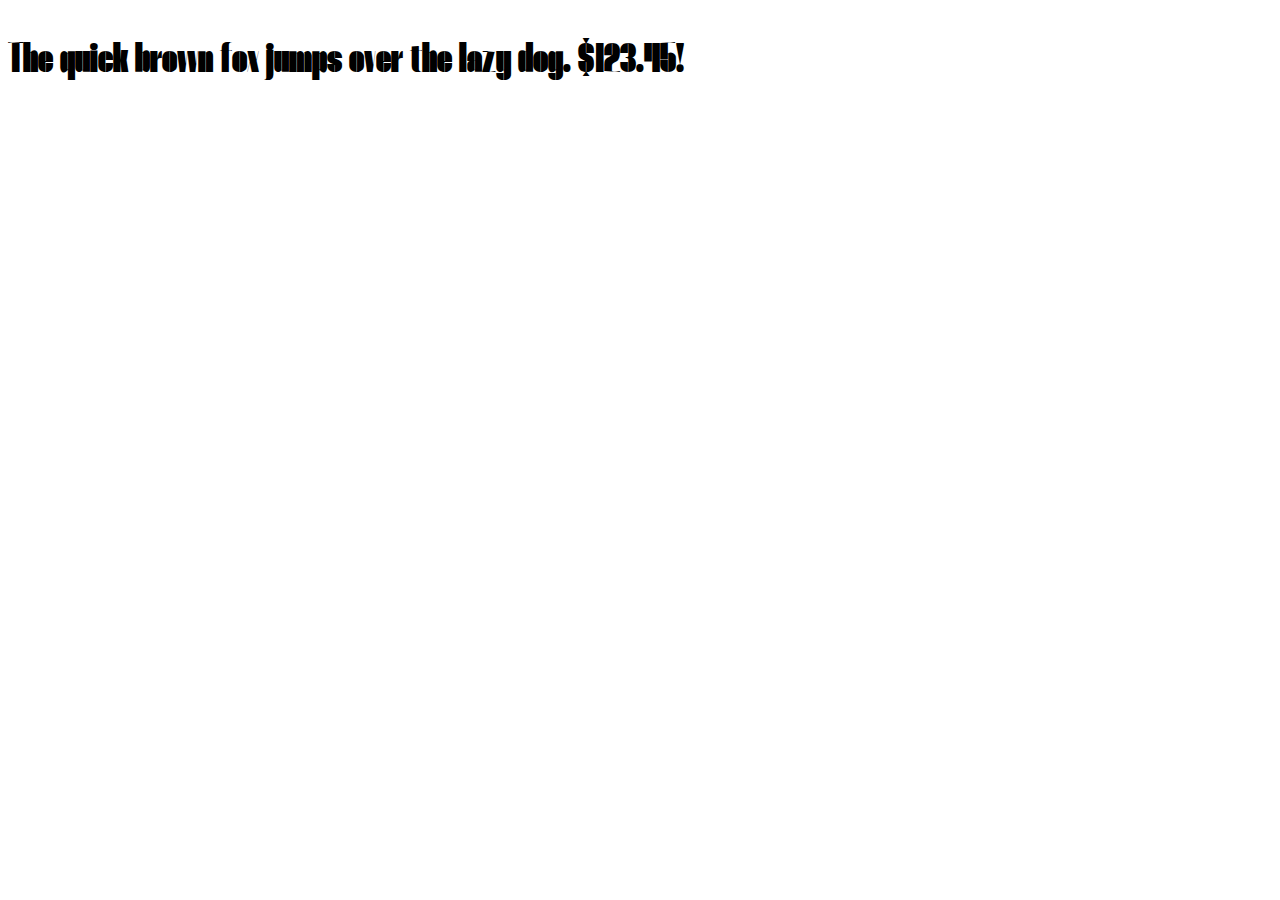
<file: assets/Thunder-BlackHC.html>
<!DOCTYPE html PUBLIC "-//W3C//DTD XHTML 1.0 Strict//EN" "http://www.w3.org/TR/xhtml1/DTD/xhtml1-strict.dtd">
<html lang="en" xml:lang="en" xmlns="http://www.w3.org/1999/xhtml">
<head>
<meta content="text/html; charset=utf-8" http-equiv="content-type"/>
<meta content="en-us" http-equiv="Content-Language"/>
<title>Thunder Black HC - Web Font Specimen</title>
<link rel="stylesheet" type="text/css" media="screen" href="Thunder-BlackHC.css" />
<style type="text/css" media="screen">
body { font-size: 42px; font-family: "ThunderBlack", Georgia; }
</style>
</head>
<body>
<p contenteditable="true">The quick brown fox jumps over the lazy dog. $123.45!</p>
</body>
</html>
</file>
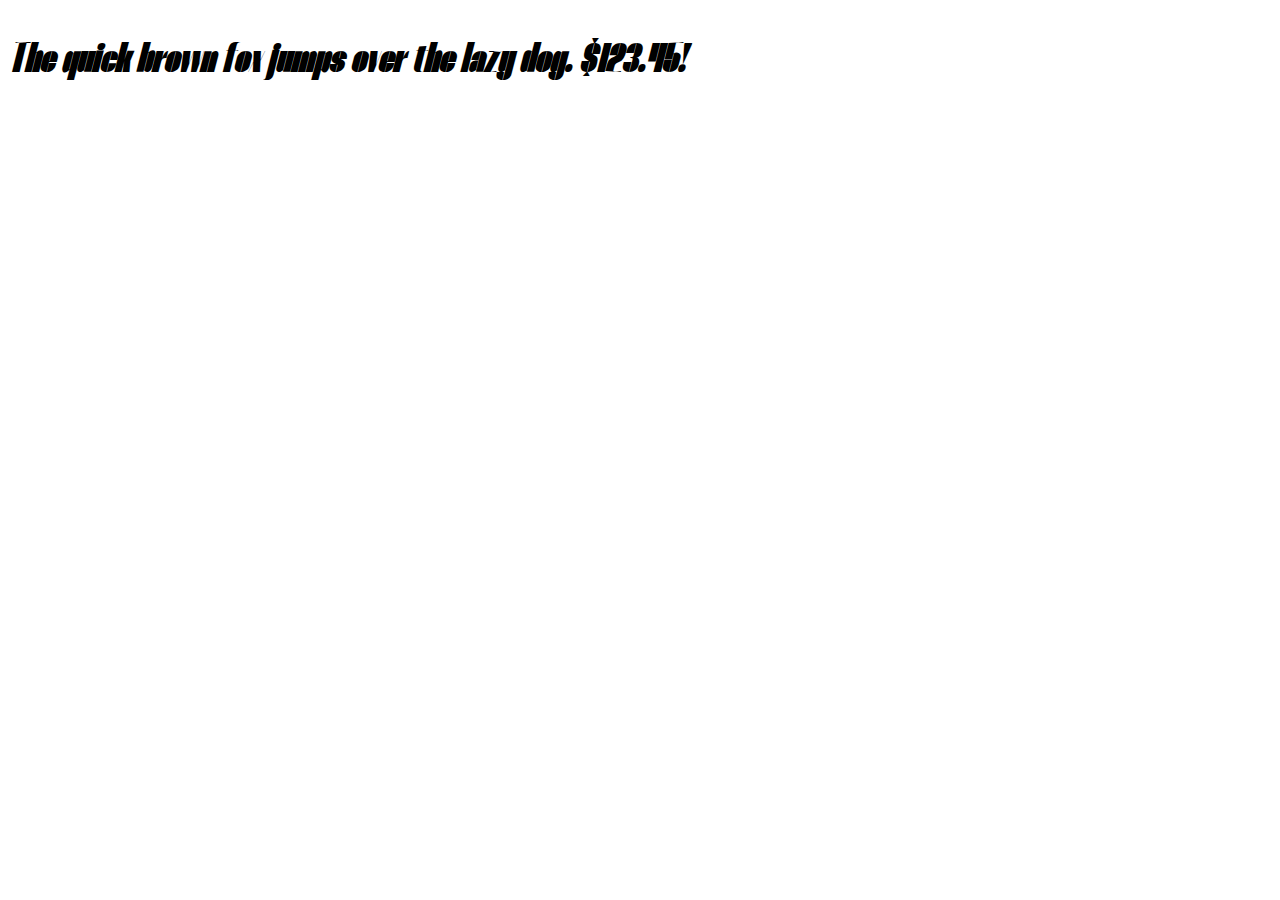
<file: assets/Thunder-BlackHCItalic.html>
<!DOCTYPE html PUBLIC "-//W3C//DTD XHTML 1.0 Strict//EN" "http://www.w3.org/TR/xhtml1/DTD/xhtml1-strict.dtd">
<html lang="en" xml:lang="en" xmlns="http://www.w3.org/1999/xhtml">
<head>
<meta content="text/html; charset=utf-8" http-equiv="content-type"/>
<meta content="en-us" http-equiv="Content-Language"/>
<title>Thunder Black HC Italic - Web Font Specimen</title>
<link rel="stylesheet" type="text/css" media="screen" href="Thunder-BlackHCItalic.css" />
<style type="text/css" media="screen">
body { font-size: 42px; font-family: "ThunderBlackIta", Georgia; }
</style>
</head>
<body>
<p contenteditable="true">The quick brown fox jumps over the lazy dog. $123.45!</p>
</body>
</html>
</file>
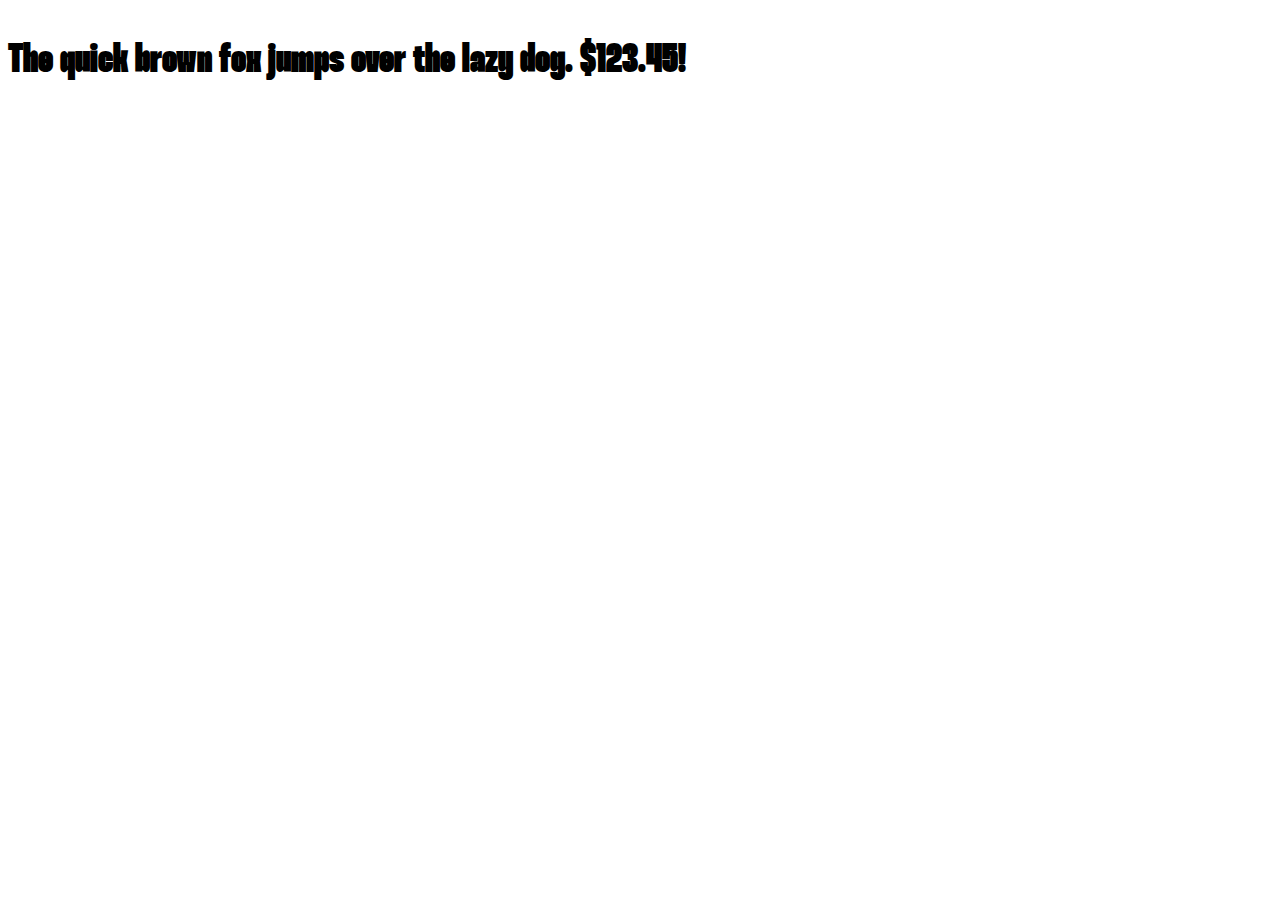
<file: assets/Thunder-BlackLC.html>
<!DOCTYPE html PUBLIC "-//W3C//DTD XHTML 1.0 Strict//EN" "http://www.w3.org/TR/xhtml1/DTD/xhtml1-strict.dtd">
<html lang="en" xml:lang="en" xmlns="http://www.w3.org/1999/xhtml">
<head>
<meta content="text/html; charset=utf-8" http-equiv="content-type"/>
<meta content="en-us" http-equiv="Content-Language"/>
<title>Thunder Black LC - Web Font Specimen</title>
<link rel="stylesheet" type="text/css" media="screen" href="Thunder-BlackLC.css" />
<style type="text/css" media="screen">
body { font-size: 42px; font-family: "ThunderBlack", Georgia; }
</style>
</head>
<body>
<p contenteditable="true">The quick brown fox jumps over the lazy dog. $123.45!</p>
</body>
</html>
</file>
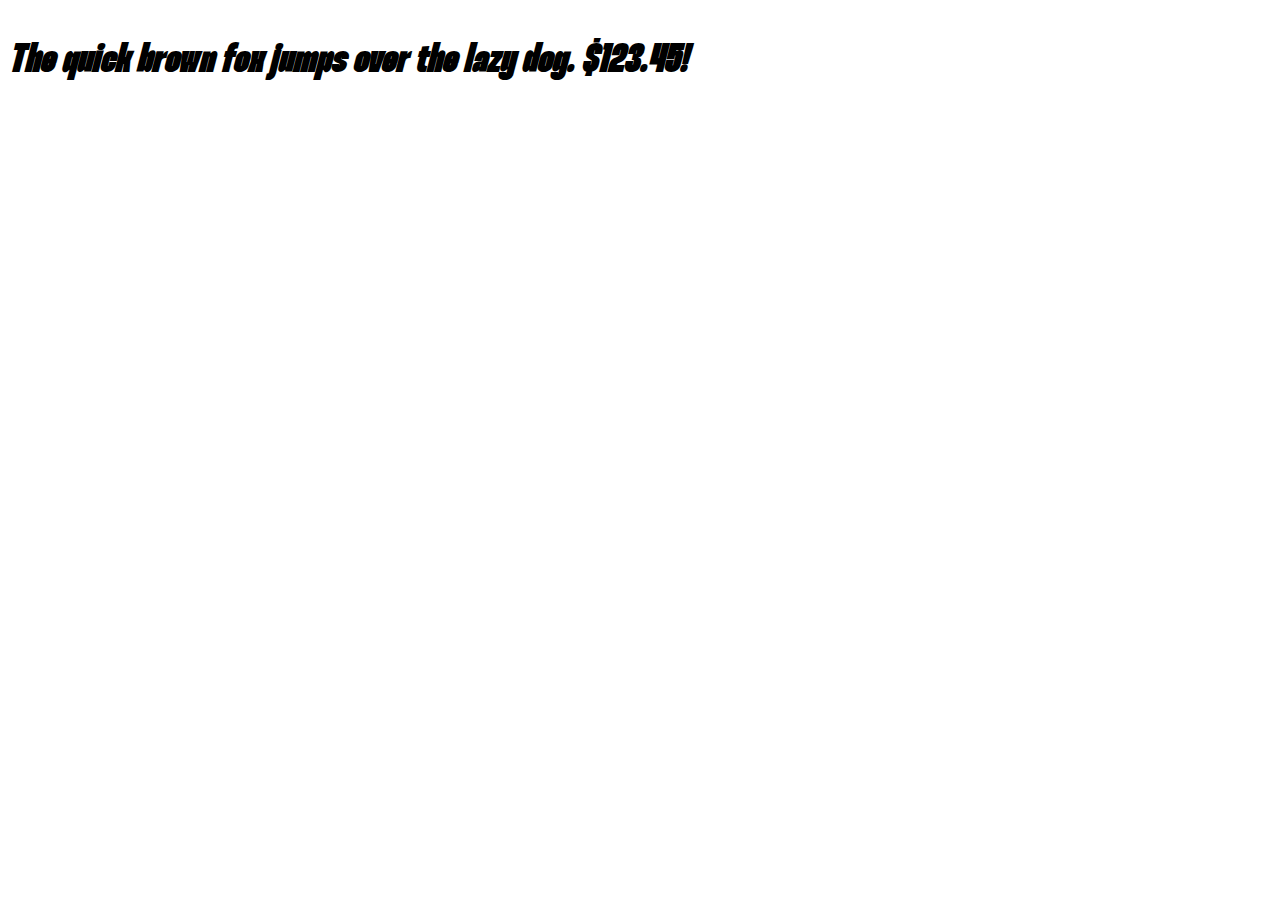
<file: assets/Thunder-BlackLCItalic.html>
<!DOCTYPE html PUBLIC "-//W3C//DTD XHTML 1.0 Strict//EN" "http://www.w3.org/TR/xhtml1/DTD/xhtml1-strict.dtd">
<html lang="en" xml:lang="en" xmlns="http://www.w3.org/1999/xhtml">
<head>
<meta content="text/html; charset=utf-8" http-equiv="content-type"/>
<meta content="en-us" http-equiv="Content-Language"/>
<title>Thunder Black LC Italic - Web Font Specimen</title>
<link rel="stylesheet" type="text/css" media="screen" href="Thunder-BlackLCItalic.css" />
<style type="text/css" media="screen">
body { font-size: 42px; font-family: "ThunderBlackIta", Georgia; }
</style>
</head>
<body>
<p contenteditable="true">The quick brown fox jumps over the lazy dog. $123.45!</p>
</body>
</html>
</file>
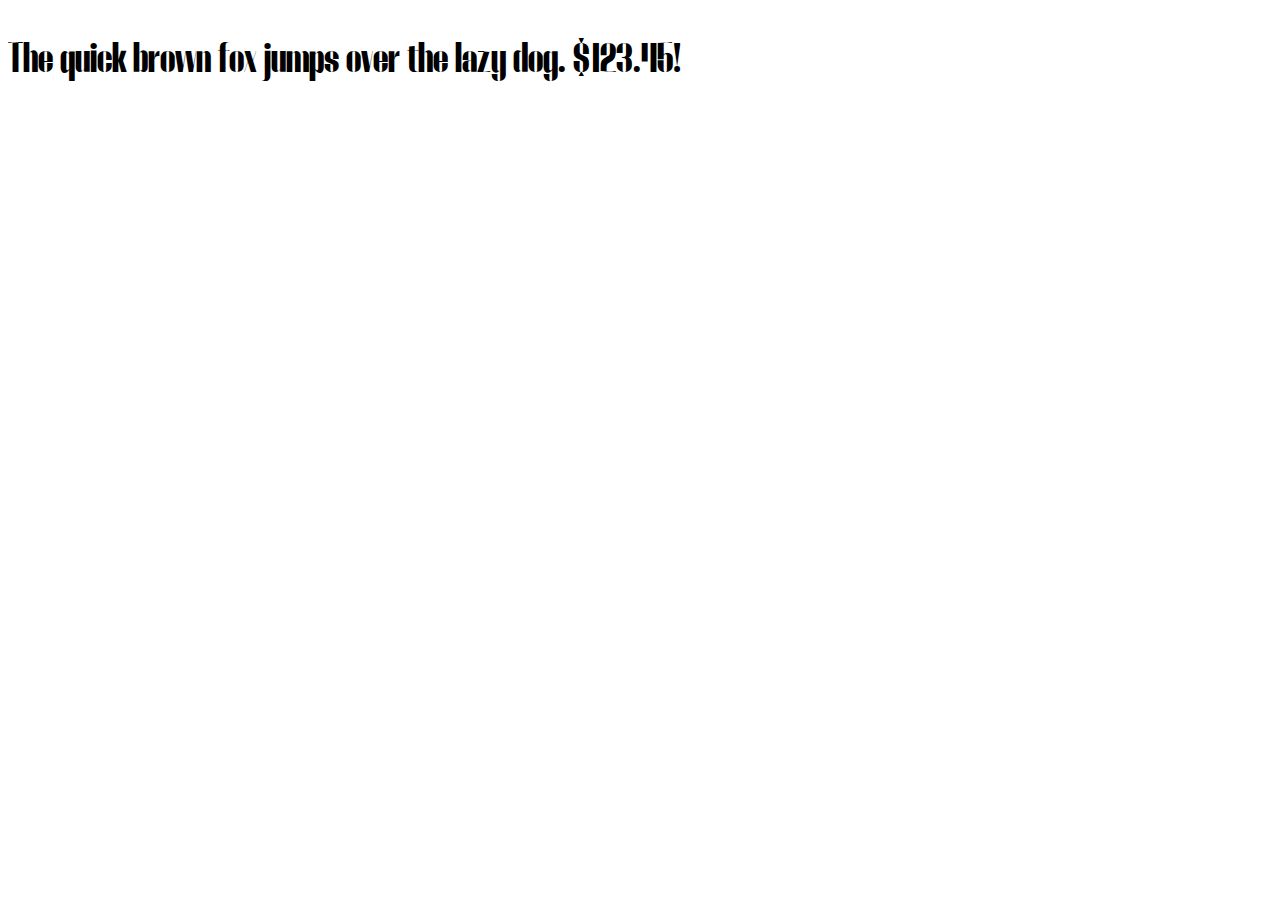
<file: assets/Thunder-BoldHC.html>
<!DOCTYPE html PUBLIC "-//W3C//DTD XHTML 1.0 Strict//EN" "http://www.w3.org/TR/xhtml1/DTD/xhtml1-strict.dtd">
<html lang="en" xml:lang="en" xmlns="http://www.w3.org/1999/xhtml">
<head>
<meta content="text/html; charset=utf-8" http-equiv="content-type"/>
<meta content="en-us" http-equiv="Content-Language"/>
<title>Thunder Bold HC - Web Font Specimen</title>
<link rel="stylesheet" type="text/css" media="screen" href="Thunder-BoldHC.css" />
<style type="text/css" media="screen">
body { font-size: 42px; font-family: "Thunder", Georgia; }
</style>
</head>
<body>
<p contenteditable="true">The quick brown fox jumps over the lazy dog. $123.45!</p>
</body>
</html>
</file>
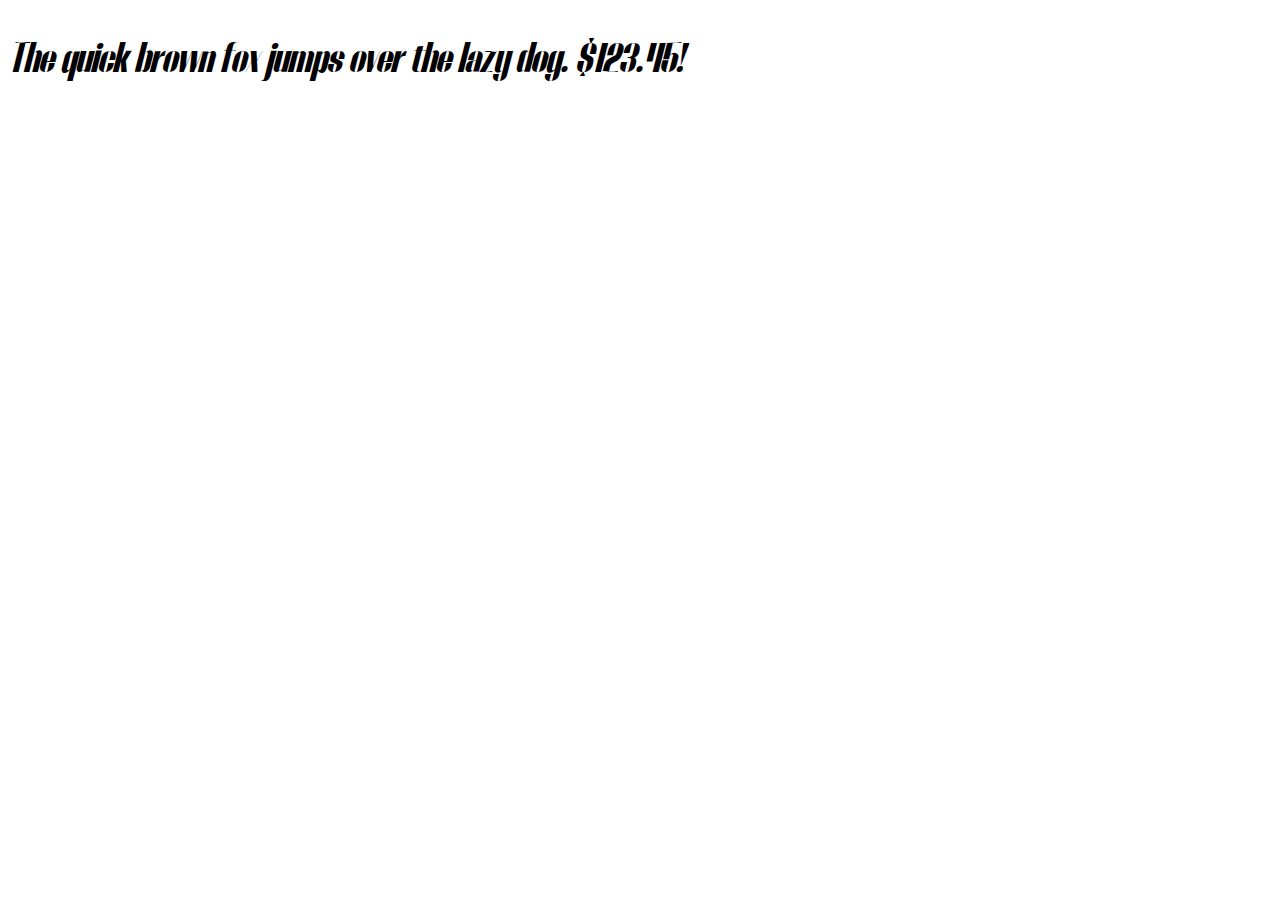
<file: assets/Thunder-BoldHCItalic.html>
<!DOCTYPE html PUBLIC "-//W3C//DTD XHTML 1.0 Strict//EN" "http://www.w3.org/TR/xhtml1/DTD/xhtml1-strict.dtd">
<html lang="en" xml:lang="en" xmlns="http://www.w3.org/1999/xhtml">
<head>
<meta content="text/html; charset=utf-8" http-equiv="content-type"/>
<meta content="en-us" http-equiv="Content-Language"/>
<title>Thunder Bold HC Italic - Web Font Specimen</title>
<link rel="stylesheet" type="text/css" media="screen" href="Thunder-BoldHCItalic.css" />
<style type="text/css" media="screen">
body { font-size: 42px; font-family: "ThunderIta", Georgia; }
</style>
</head>
<body>
<p contenteditable="true">The quick brown fox jumps over the lazy dog. $123.45!</p>
</body>
</html>
</file>
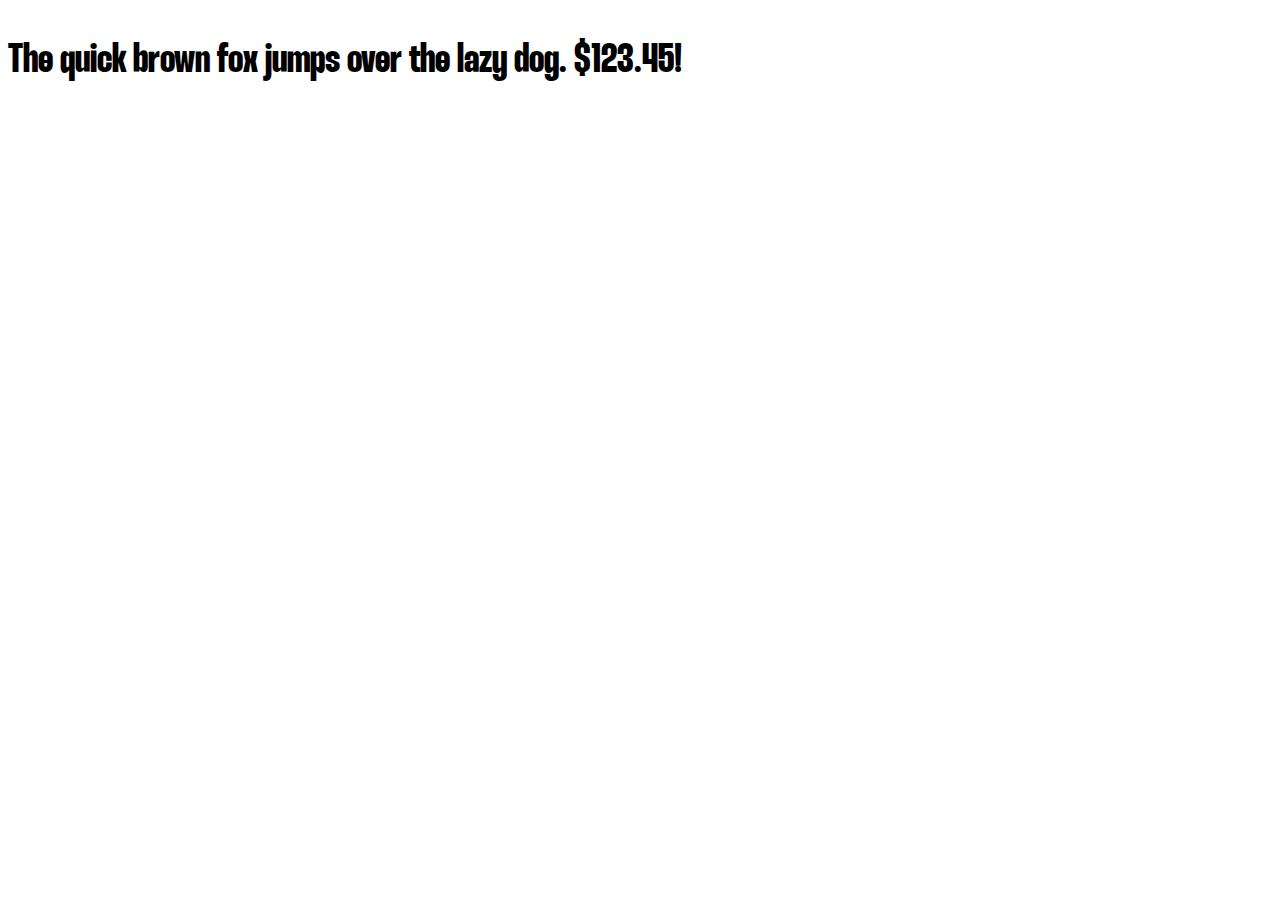
<file: assets/Thunder-BoldLC.html>
<!DOCTYPE html PUBLIC "-//W3C//DTD XHTML 1.0 Strict//EN" "http://www.w3.org/TR/xhtml1/DTD/xhtml1-strict.dtd">
<html lang="en" xml:lang="en" xmlns="http://www.w3.org/1999/xhtml">
<head>
<meta content="text/html; charset=utf-8" http-equiv="content-type"/>
<meta content="en-us" http-equiv="Content-Language"/>
<title>Thunder Bold LC - Web Font Specimen</title>
<link rel="stylesheet" type="text/css" media="screen" href="Thunder-BoldLC.css" />
<style type="text/css" media="screen">
body { font-size: 42px; font-family: "Thunder", Georgia; }
</style>
</head>
<body>
<p contenteditable="true">The quick brown fox jumps over the lazy dog. $123.45!</p>
</body>
</html>
</file>
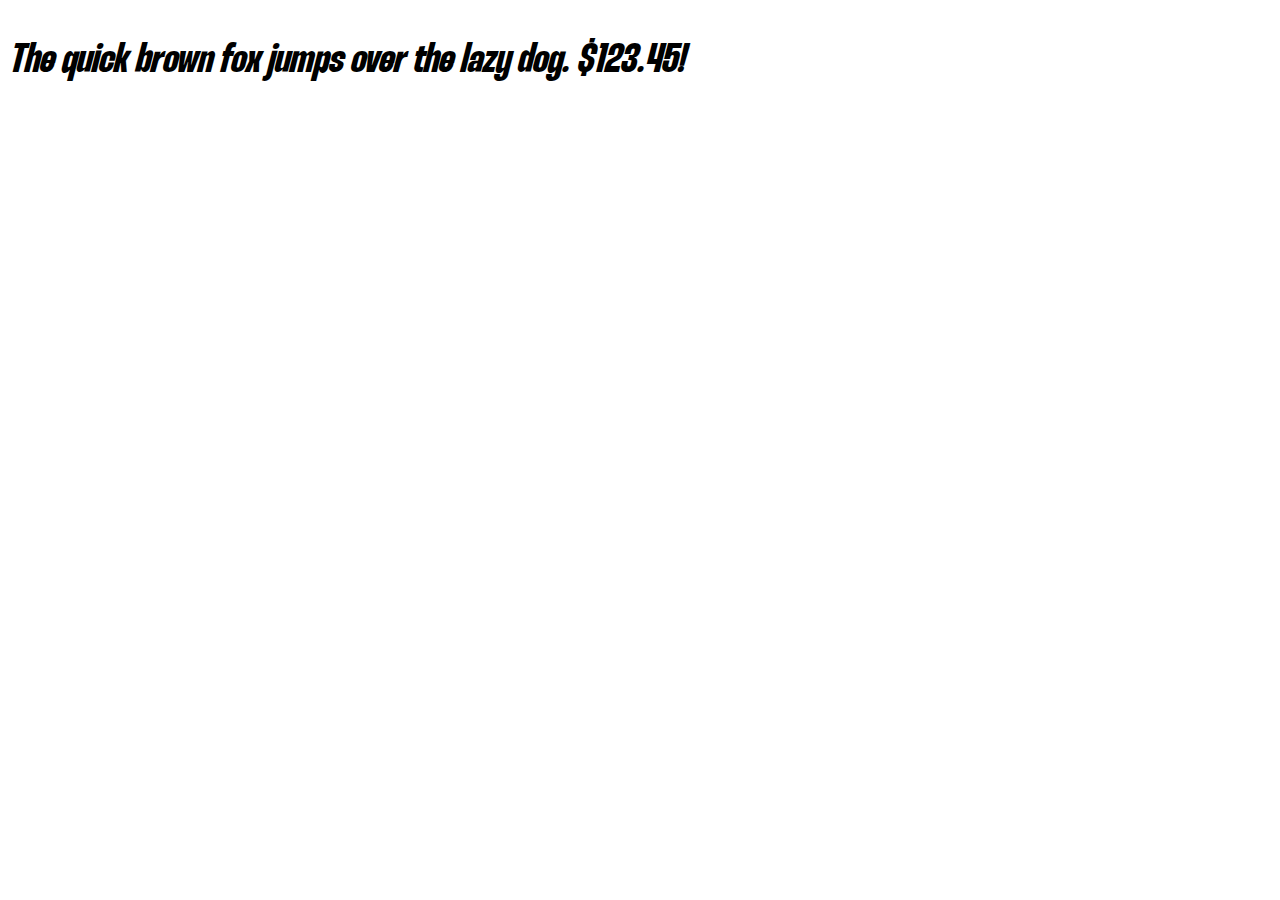
<file: assets/Thunder-BoldLCItalic.html>
<!DOCTYPE html PUBLIC "-//W3C//DTD XHTML 1.0 Strict//EN" "http://www.w3.org/TR/xhtml1/DTD/xhtml1-strict.dtd">
<html lang="en" xml:lang="en" xmlns="http://www.w3.org/1999/xhtml">
<head>
<meta content="text/html; charset=utf-8" http-equiv="content-type"/>
<meta content="en-us" http-equiv="Content-Language"/>
<title>Thunder Bold LC Italic - Web Font Specimen</title>
<link rel="stylesheet" type="text/css" media="screen" href="Thunder-BoldLCItalic.css" />
<style type="text/css" media="screen">
body { font-size: 42px; font-family: "ThunderIta", Georgia; }
</style>
</head>
<body>
<p contenteditable="true">The quick brown fox jumps over the lazy dog. $123.45!</p>
</body>
</html>
</file>
<file: assets/stylesheets/xenoxforge.css>
/* Webfont: Thunder-BoldLC */
@font-face {
    font-family: 'Thunder';
    src: url('../Thunder-BoldLC.eot');
    /* IE9 Compat Modes */
    src: url('../Thunder-BoldLC.eot?#iefix') format('embedded-opentype'),
        /* IE6-IE8 */
        url('..//Thunder-BoldLC.woff') format('woff'),
        /* Modern Browsers */
        url('../assets/Thunder-BoldLC.woff2') format('woff2'),
        /* Modern Browsers */
        url('../assets/Thunder-BoldLC.ttf') format('truetype');
    /* Safari, Android, iOS */
    font-style: normal;
    font-weight: bold;
    text-rendering: optimizeLegibility;
}

/* Webfont: Thunder-ExtraBoldLC */
@font-face {
    font-family: 'ThunderExtBd';
    src: url('../Thunder-ExtraBoldLC.eot');
    /* IE9 Compat Modes */
    src: url('../Thunder-ExtraBoldLC.eot?#iefix') format('embedded-opentype'),
        /* IE6-IE8 */
        url('../Thunder-ExtraBoldLC.woff') format('woff'),
        /* Modern Browsers */
        url('../Thunder-ExtraBoldLC.woff2') format('woff2'),
        /* Modern Browsers */
        url('../Thunder-ExtraBoldLC.ttf') format('truetype');
    /* Safari, Android, iOS */
    font-style: normal;
    font-weight: normal;
    text-rendering: optimizeLegibility;
}

@font-face {
    font-family: "Kablammo";
    src: url('https://storage.googleapis.com/atoms-sandbox.google.com.a.appspot.com/Kablammo%5BMORF%5D.woff2') format('woff2'),
        url('https://storage.googleapis.com/atoms-sandbox.google.com.a.appspot.com/Kablammo%5BMORF%5D.ttf') format('truetype');
}


:root {
    --black: #050505;
    --white: #FFFFFF;
    --light: #F9F9F9;
    --b: #DCC2FF;
    --r: #FFC2DF;
    --a: #E8FFC2;
    --n: #FFC5C2;
    --d: #DFFFD6;
    --font: 'Author', sans-serif;
    --font-size: 22px;
    --huge-font: 128px;
    --average-font: 90px;

}


* {
    margin: 0;
    padding: 0;
    box-sizing: border-box;
}

html {
    background-color: var(--black);
}

body {
    font-family: var(--font);
}

@keyframes morph {
    50% {
      font-variation-settings: "MORF" 60;
    }
  }

.pointer{
    font-family: "Kablammo";
    font-variation-settings: "MORF" 0;
    animation: morph 10s linear infinite;
}
header {
    display: flex;
    justify-content: space-between;
    align-items: center;
    padding: 1.5% 2%;
}

.atom_2 {
    display: flex;
    align-items: center;
}

.atom_2 div {
    color: var(--light);
    font-size: var(--font-size);
}

.atom_2 div:nth-child(1) {
    margin-right: 3rem;
    font-weight: 500;
    font-family: var(--font);
}

.atom_2 div:nth-child(2) {
    font-weight: 700;
}

.atom_1 img {
    width: 150px;
    height: auto;
}

.atom_4 h1 {
    line-height: 60%;
}

.atom_4 {
    width: 60%;
}

.atom_4 img {
    width: 100%;
    height: auto;
}

.atom_3 {
    display: flex;
    align-items: center;
    justify-content: space-between;
}

.container {
    margin: 5% 4%;
}

.atom_4 h1:nth-child(1) {
    font-family: Thunder;
    color: var(--light);
    font-size: 100px;
    line-height: 100%;
}

.atom_4 h1:nth-child(3) {
    font-family: Thunder;
    color: var(--light);
    font-size: 100px;
}

.atom_4 h1:nth-child(2) {
    font-size: 400px;
}

.atom_4 h1:nth-child(2) span:nth-child(1) {
    font-family: ThunderExtBd;
    color: var(--b);
}

.atom_4 h1:nth-child(2) span:nth-child(2) {
    font-family: ThunderExtBd;
    color: var(--r);
}

.atom_4 h1:nth-child(2) span:nth-child(3) {
    font-family: ThunderExtBd;
    color: var(--a);
}

.atom_4 h1:nth-child(2) span:nth-child(4) {
    font-family: ThunderExtBd;
    color: var(--n);
}

.atom_4 h1:nth-child(2) span:nth-child(5) {
    font-family: ThunderExtBd;
    color: var(--d);
}

.atom_5 {
    display: flex;
    align-items: flex-end;
    justify-content: flex-end;
    flex-direction: column;
    margin-left: 3rem;
    width: 40%;
}

.atom_5 p {
    font-family: var(--font);
    color: var(--light);
    font-size: var(--font-size);
    width: 100%;
}

.atom_discover {
    width: 100%;
    height: 100px;
    background-color: var(--white);
    color: var(--black);
    font: var(--font);
    display: flex;
    align-items: center;
    justify-content: center;
    border-radius: 6px;
    margin-top: 1.5rem;
    font-size: var(--font-size);
    font-style: normal;
    font-weight: 700;
    cursor: pointer;
    transition: all .5s ease;
}

.atom_discover:hover {
    opacity: 0.95;
    transition: all .5s ease;
}

.atom_5 p span {
    font-weight: 800;
}

.atom_link {
    cursor: pointer;
}

.atom_6 {
    font-family: var(--font);
    color: var(--light);
    font-weight: 500;
    font-size: var(--font-size);


}

.atom_7 img {
    width: 100%;
    height: auto;
}

.atom_8 {
    width: 100%;
    display: flex;
    height: 432px;
    overflow: hidden;
    align-items: center;
}

.atom_8 div {
    width: 33.4%;
    height: 100%;
}

.atom_img {
    height: 100%;
    width: 100%;
    object-fit: cover;
}

.atom_9 {
    font-weight: 800;
}

.atom_row {
    display: flex;
    justify-content: space-between;

}

.atom_10 {
    color: var(--light);
    font-size: var(--font-size);
}

.atom_row div {
    width: 50%;

}

.atom_10 h1 {
    font-size: var(--huge-font);
    font-family: Thunder;
}

.atom_11 {
    display: flex;
    justify-content: center;
}

.atom_11 img {
    width: 300px;
    height: auto;
}

.atom_11 {
    opacity: 0;
    visibility: hidden;
    transition: opacity 0.5s ease, visibility 0.5s ease;
}

.atom_4 img {
    --animate-duration: 3s;
}

.atom_5 {
    --animate-duration: 3s;
}
</file>
<file: assets/Thunder-BlackHC.css>
/* Webfont: Thunder-BlackHC */@font-face {
    font-family: 'ThunderBlack';
    src: url('Thunder-BlackHC.eot'); /* IE9 Compat Modes */
    src: url('Thunder-BlackHC.eot?#iefix') format('embedded-opentype'), /* IE6-IE8 */
         url('Thunder-BlackHC.woff') format('woff'), /* Modern Browsers */
         url('Thunder-BlackHC.woff2') format('woff2'), /* Modern Browsers */
         url('Thunder-BlackHC.ttf') format('truetype'); /* Safari, Android, iOS */
             font-style: normal;
    font-weight: normal;
    text-rendering: optimizeLegibility;
}
</file>
<file: assets/Thunder-BlackHCItalic.css>
/* Webfont: Thunder-BlackHCItalic */@font-face {
    font-family: 'ThunderBlackIta';
    src: url('Thunder-BlackHCItalic.eot'); /* IE9 Compat Modes */
    src: url('Thunder-BlackHCItalic.eot?#iefix') format('embedded-opentype'), /* IE6-IE8 */
         url('Thunder-BlackHCItalic.woff') format('woff'), /* Modern Browsers */
         url('Thunder-BlackHCItalic.woff2') format('woff2'), /* Modern Browsers */
         url('Thunder-BlackHCItalic.ttf') format('truetype'); /* Safari, Android, iOS */
             font-style: italic;
    font-weight: normal;
    text-rendering: optimizeLegibility;
}
</file>
<file: assets/Thunder-BlackLC.css>
/* Webfont: Thunder-BlackLC */@font-face {
    font-family: 'ThunderBlack';
    src: url('Thunder-BlackLC.eot'); /* IE9 Compat Modes */
    src: url('Thunder-BlackLC.eot?#iefix') format('embedded-opentype'), /* IE6-IE8 */
         url('Thunder-BlackLC.woff') format('woff'), /* Modern Browsers */
         url('Thunder-BlackLC.woff2') format('woff2'), /* Modern Browsers */
         url('Thunder-BlackLC.ttf') format('truetype'); /* Safari, Android, iOS */
             font-style: normal;
    font-weight: normal;
    text-rendering: optimizeLegibility;
}
</file>
<file: assets/Thunder-BlackLCItalic.css>
/* Webfont: Thunder-BlackLCItalic */@font-face {
    font-family: 'ThunderBlackIta';
    src: url('Thunder-BlackLCItalic.eot'); /* IE9 Compat Modes */
    src: url('Thunder-BlackLCItalic.eot?#iefix') format('embedded-opentype'), /* IE6-IE8 */
         url('Thunder-BlackLCItalic.woff') format('woff'), /* Modern Browsers */
         url('Thunder-BlackLCItalic.woff2') format('woff2'), /* Modern Browsers */
         url('Thunder-BlackLCItalic.ttf') format('truetype'); /* Safari, Android, iOS */
             font-style: italic;
    font-weight: normal;
    text-rendering: optimizeLegibility;
}
</file>
<file: assets/Thunder-BoldHC.css>
/* Webfont: Thunder-BoldHC */@font-face {
    font-family: 'Thunder';
    src: url('Thunder-BoldHC.eot'); /* IE9 Compat Modes */
    src: url('Thunder-BoldHC.eot?#iefix') format('embedded-opentype'), /* IE6-IE8 */
         url('Thunder-BoldHC.woff') format('woff'), /* Modern Browsers */
         url('Thunder-BoldHC.woff2') format('woff2'), /* Modern Browsers */
         url('Thunder-BoldHC.ttf') format('truetype'); /* Safari, Android, iOS */
             font-style: normal;
    font-weight: bold;
    text-rendering: optimizeLegibility;
}
</file>
<file: assets/Thunder-BoldHCItalic.css>
/* Webfont: Thunder-BoldHCItalic */@font-face {
    font-family: 'ThunderIta';
    src: url('Thunder-BoldHCItalic.eot'); /* IE9 Compat Modes */
    src: url('Thunder-BoldHCItalic.eot?#iefix') format('embedded-opentype'), /* IE6-IE8 */
         url('Thunder-BoldHCItalic.woff') format('woff'), /* Modern Browsers */
         url('Thunder-BoldHCItalic.woff2') format('woff2'), /* Modern Browsers */
         url('Thunder-BoldHCItalic.ttf') format('truetype'); /* Safari, Android, iOS */
             font-style: italic;
    font-weight: bold;
    text-rendering: optimizeLegibility;
}
</file>
<file: assets/Thunder-BoldLC.css>
/* Webfont: Thunder-BoldLC */@font-face {
    font-family: 'Thunder';
    src: url('Thunder-BoldLC.eot'); /* IE9 Compat Modes */
    src: url('Thunder-BoldLC.eot?#iefix') format('embedded-opentype'), /* IE6-IE8 */
         url('Thunder-BoldLC.woff') format('woff'), /* Modern Browsers */
         url('Thunder-BoldLC.woff2') format('woff2'), /* Modern Browsers */
         url('Thunder-BoldLC.ttf') format('truetype'); /* Safari, Android, iOS */
             font-style: normal;
    font-weight: bold;
    text-rendering: optimizeLegibility;
}
</file>
<file: assets/Thunder-BoldLCItalic.css>
/* Webfont: Thunder-BoldLCItalic */@font-face {
    font-family: 'ThunderIta';
    src: url('Thunder-BoldLCItalic.eot'); /* IE9 Compat Modes */
    src: url('Thunder-BoldLCItalic.eot?#iefix') format('embedded-opentype'), /* IE6-IE8 */
         url('Thunder-BoldLCItalic.woff') format('woff'), /* Modern Browsers */
         url('Thunder-BoldLCItalic.woff2') format('woff2'), /* Modern Browsers */
         url('Thunder-BoldLCItalic.ttf') format('truetype'); /* Safari, Android, iOS */
             font-style: italic;
    font-weight: bold;
    text-rendering: optimizeLegibility;
}
</file>
